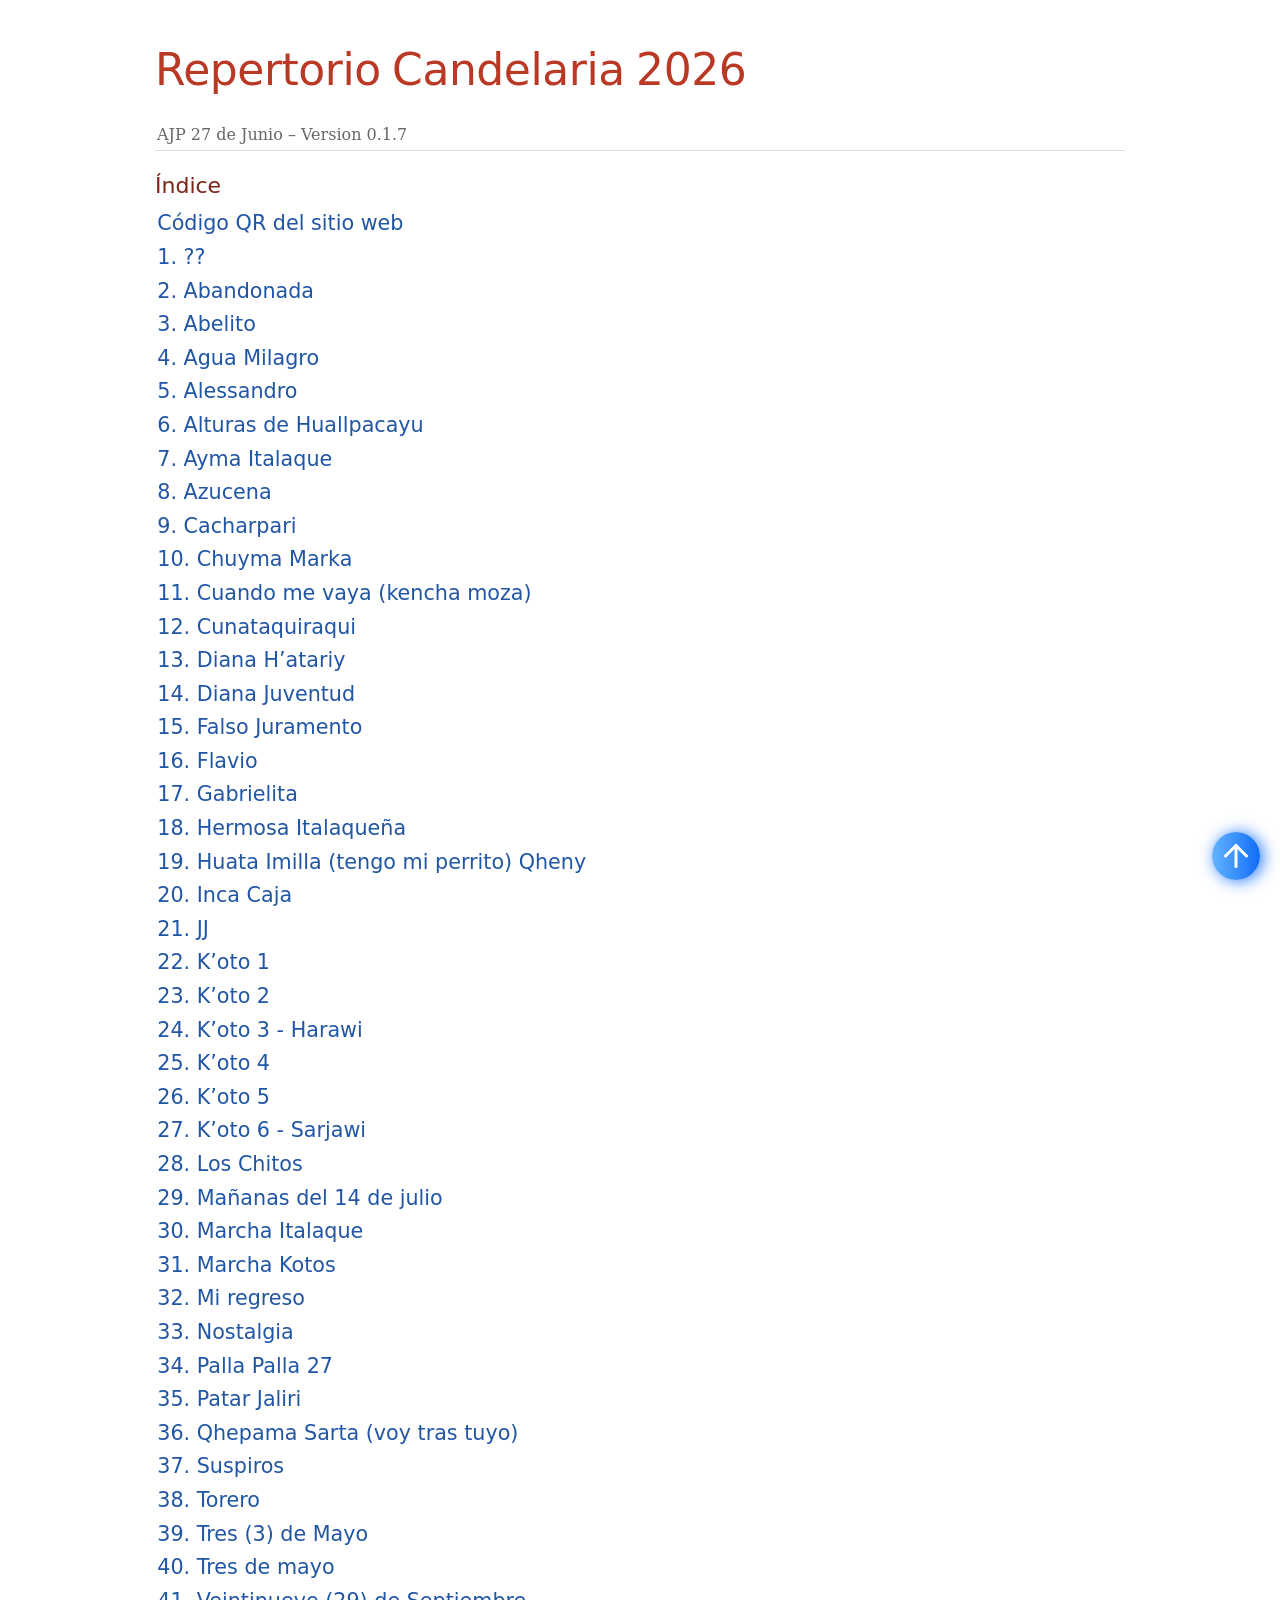
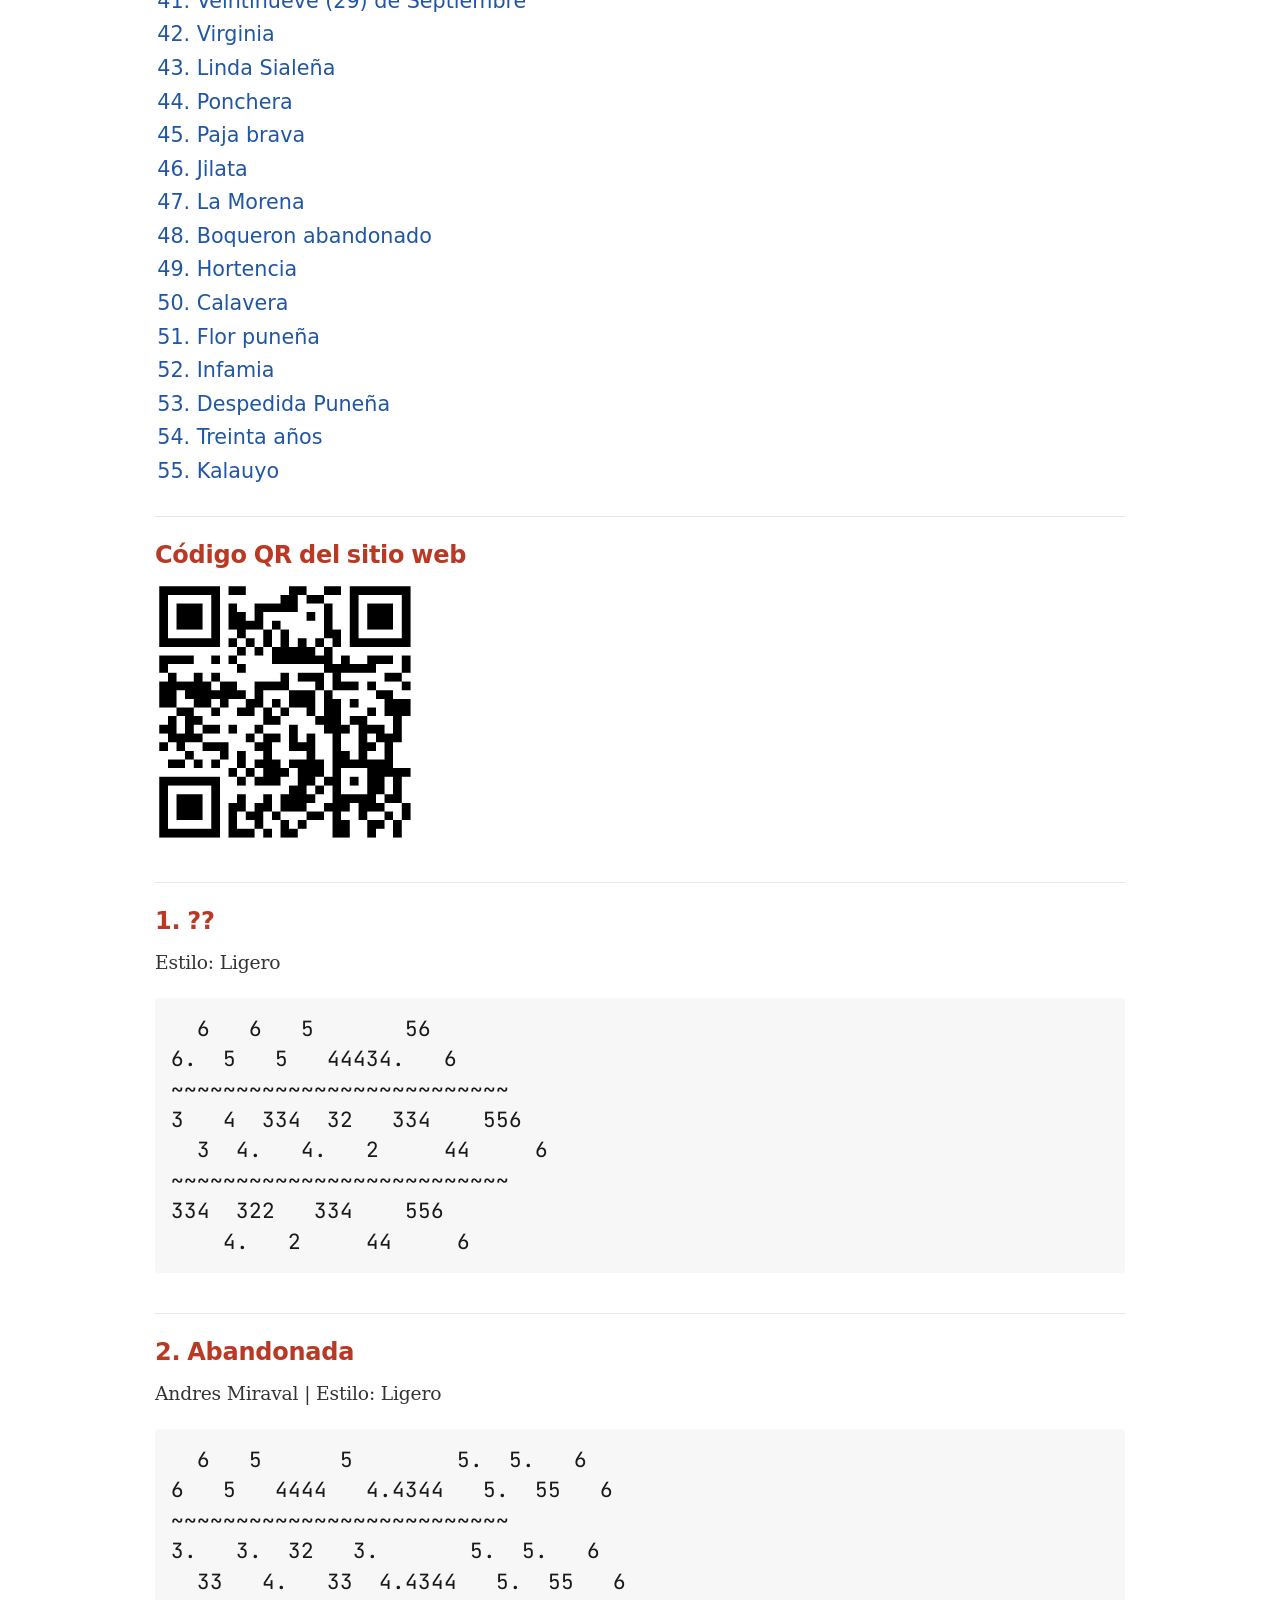
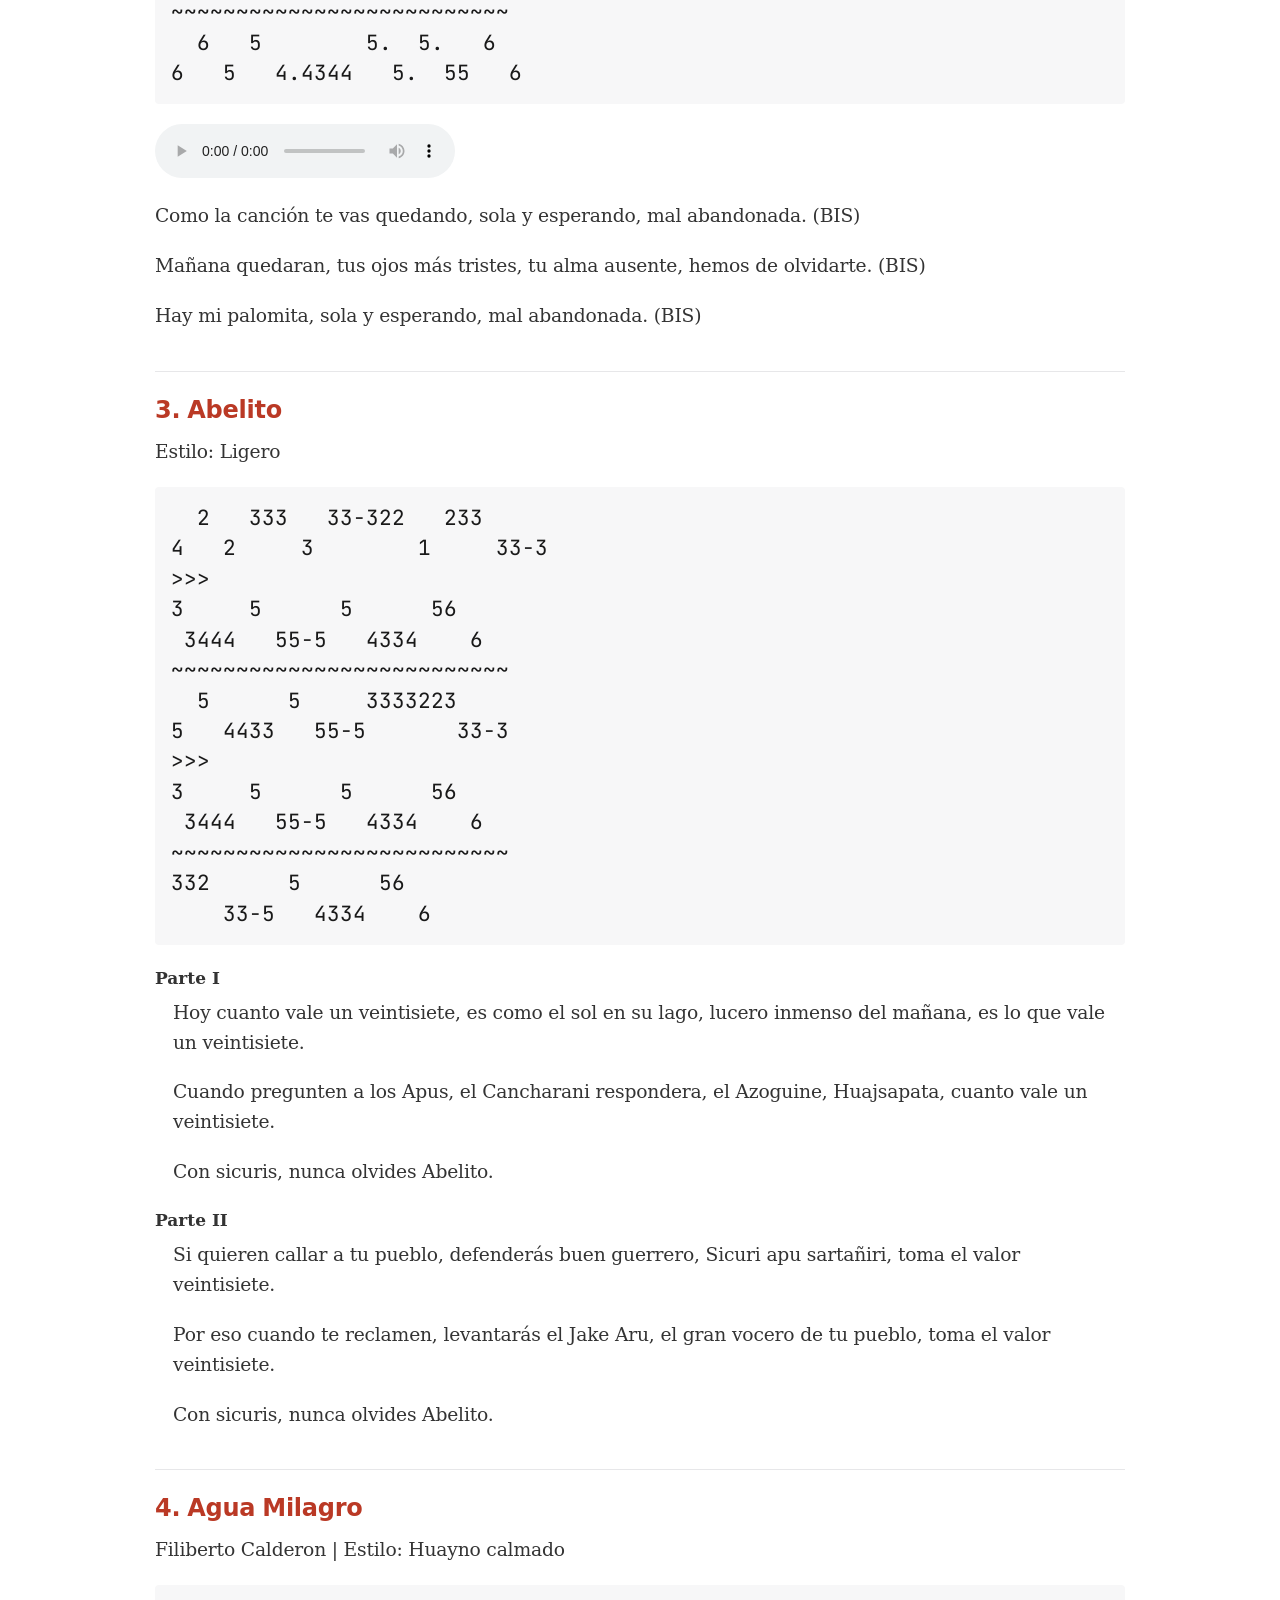
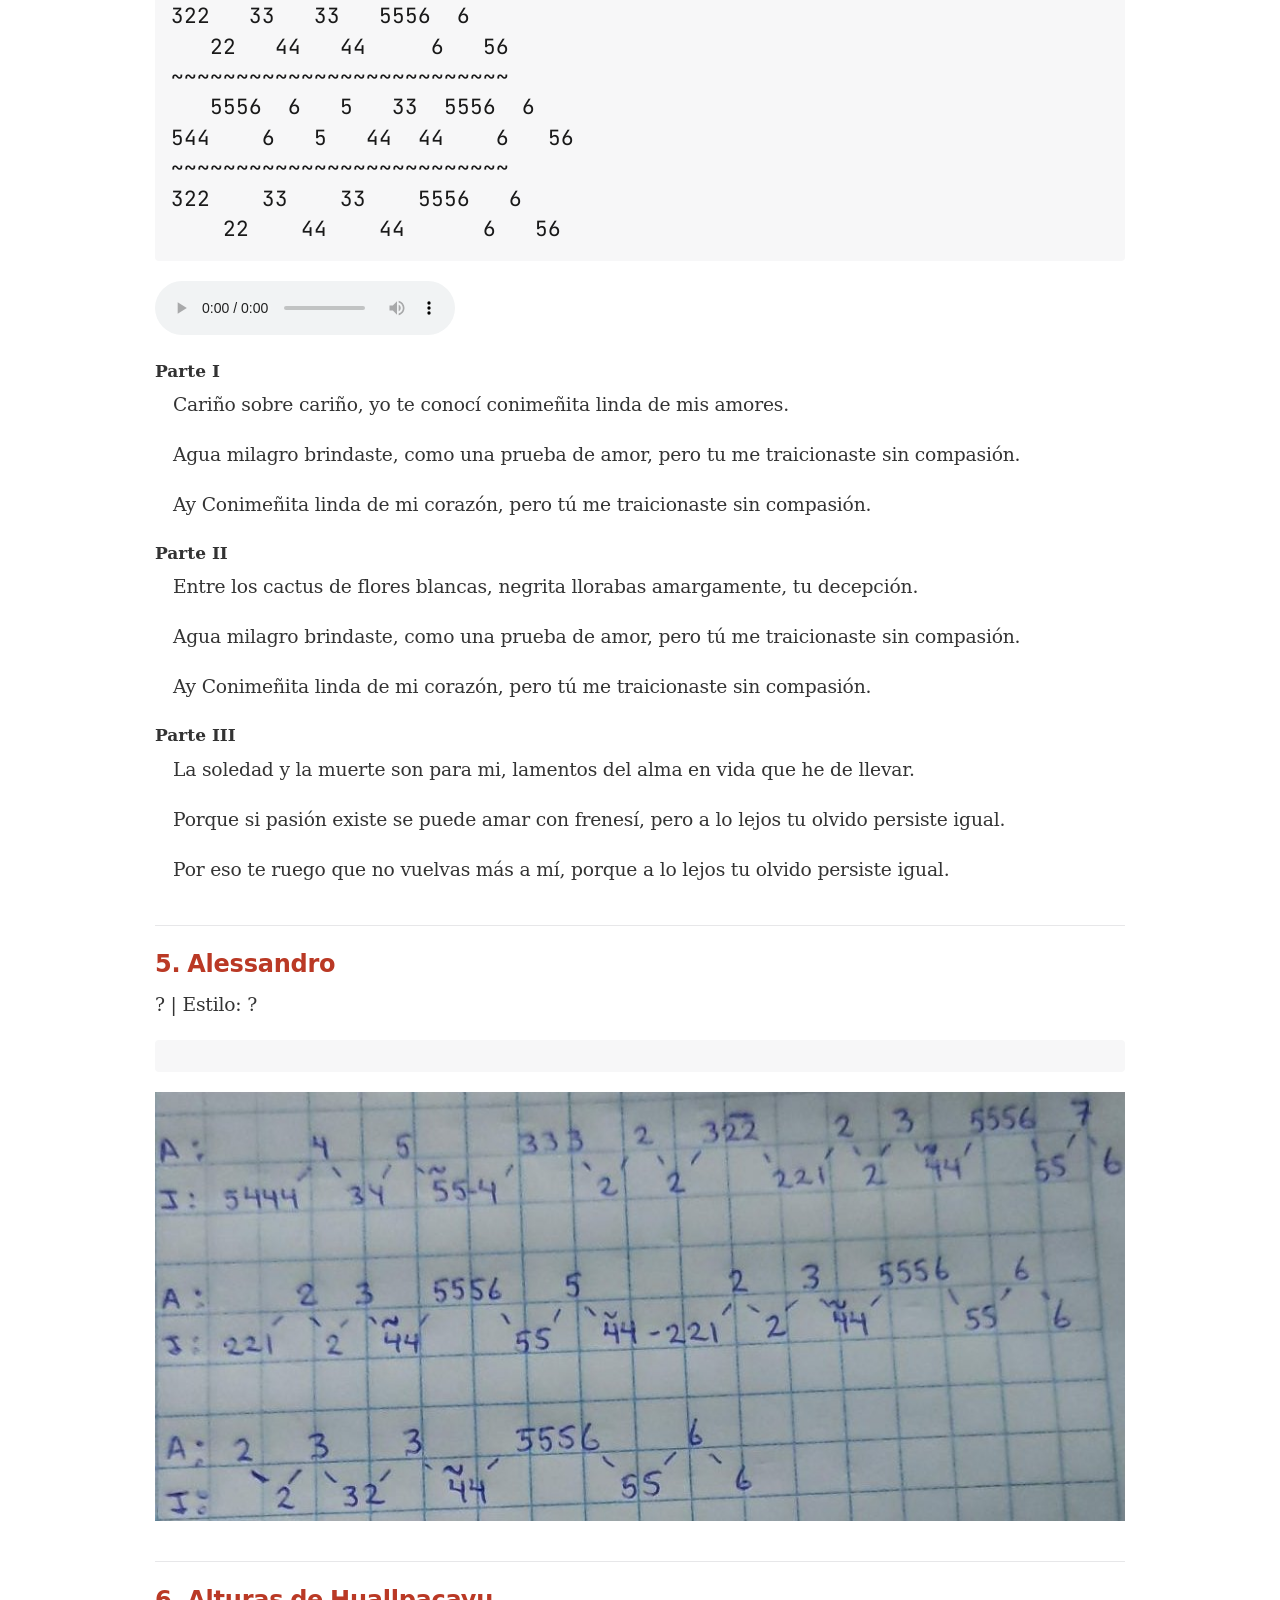
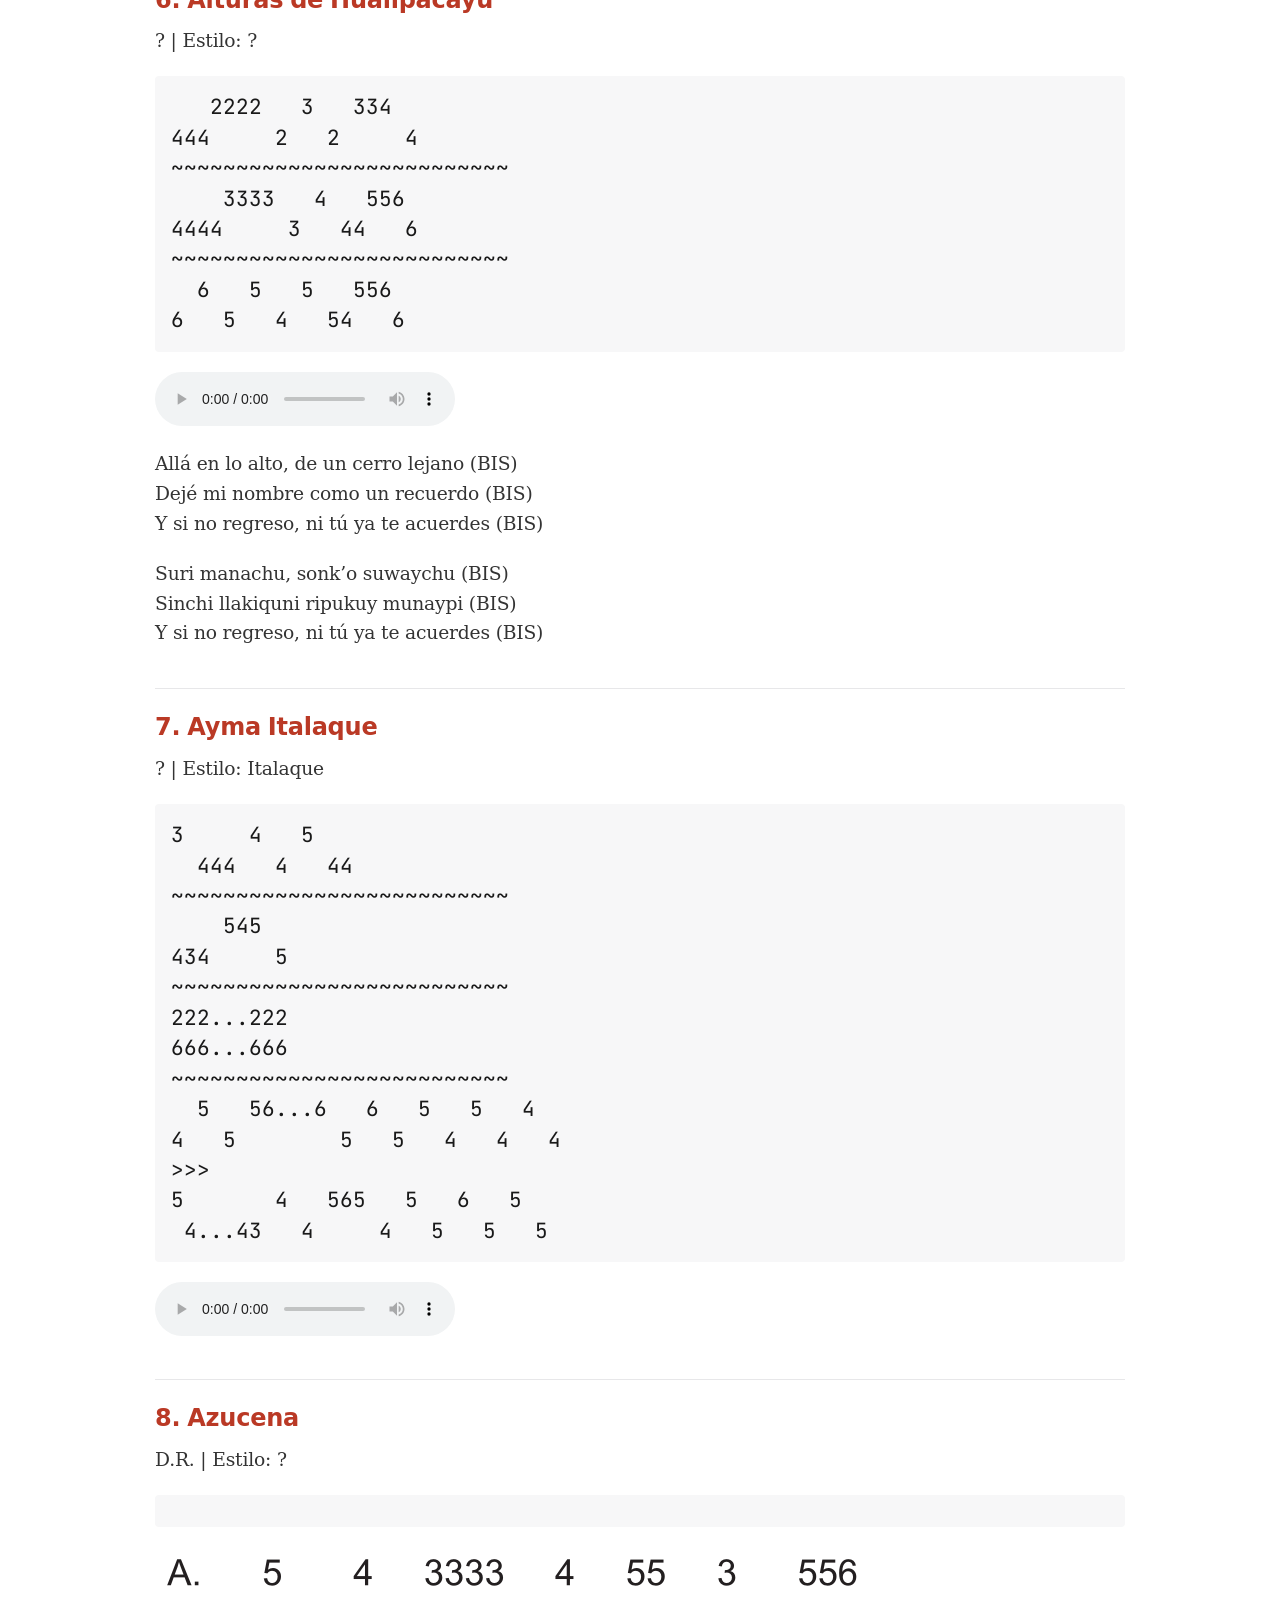
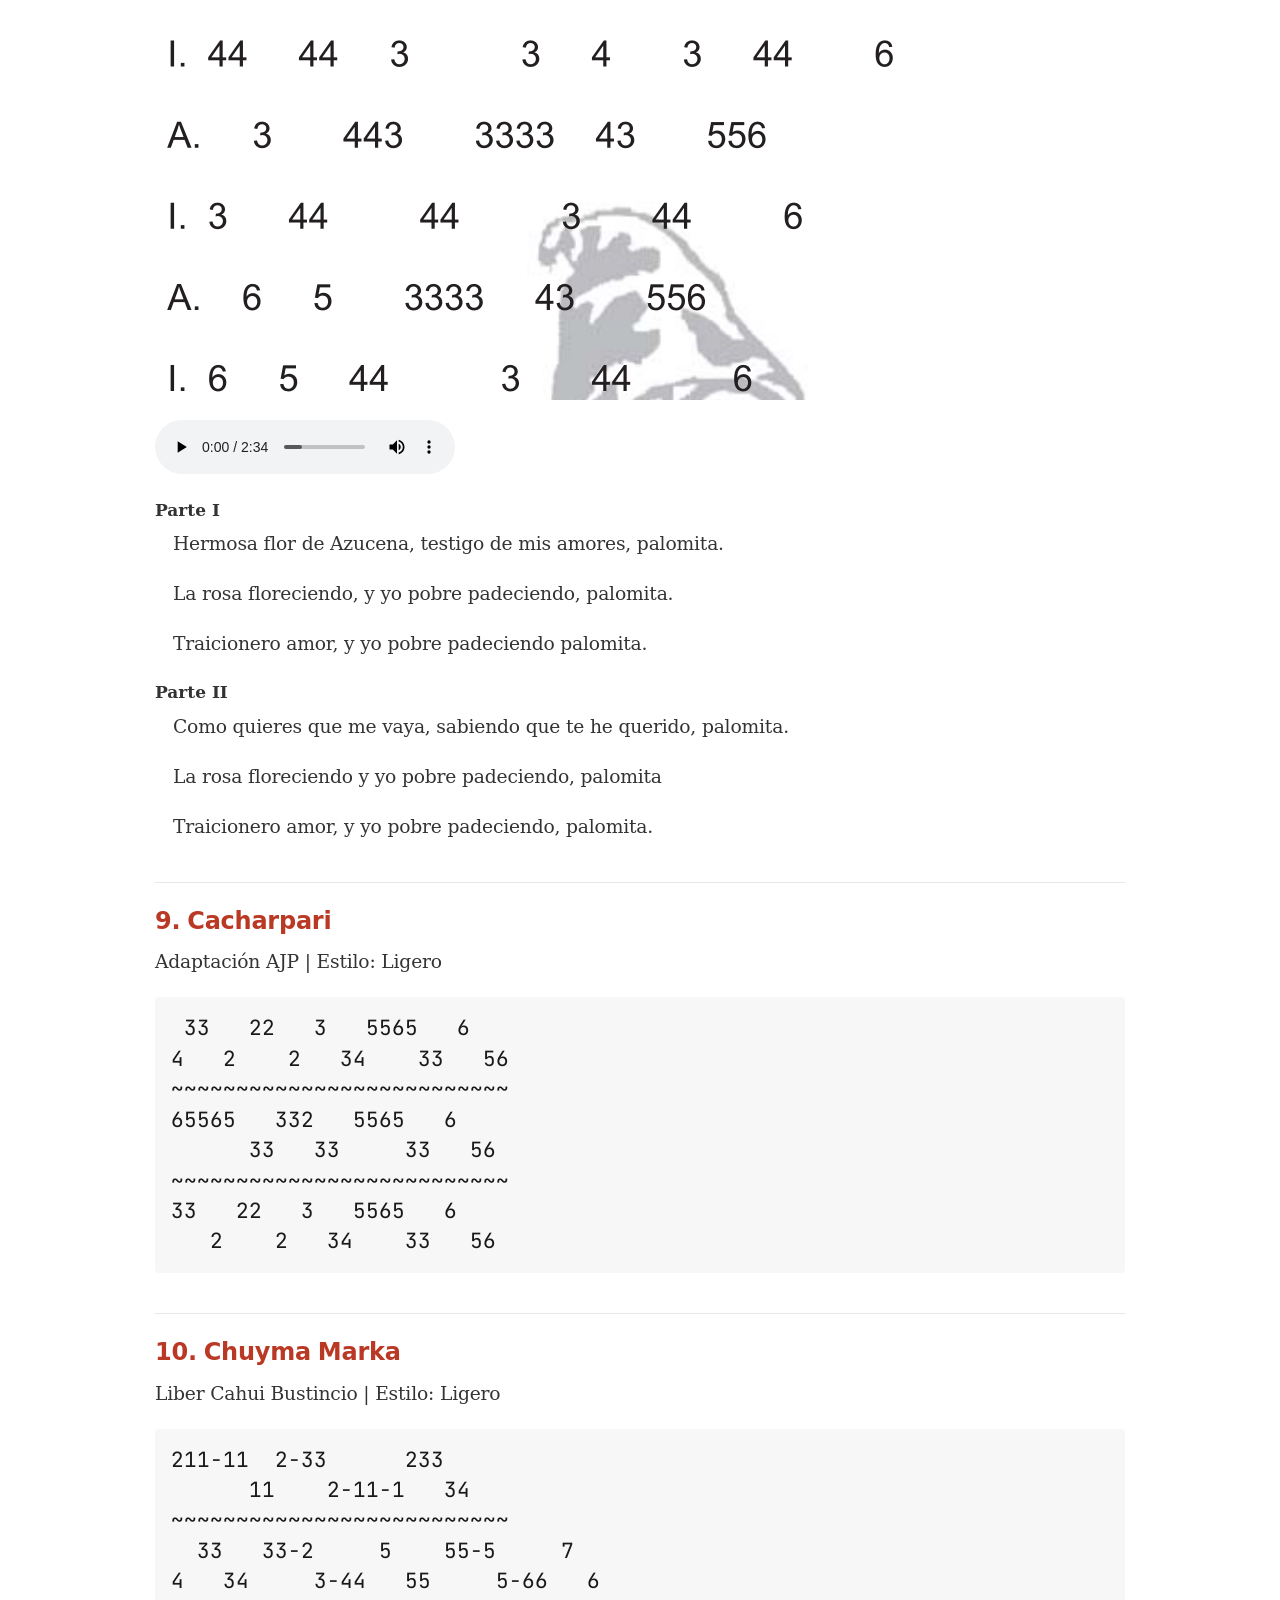
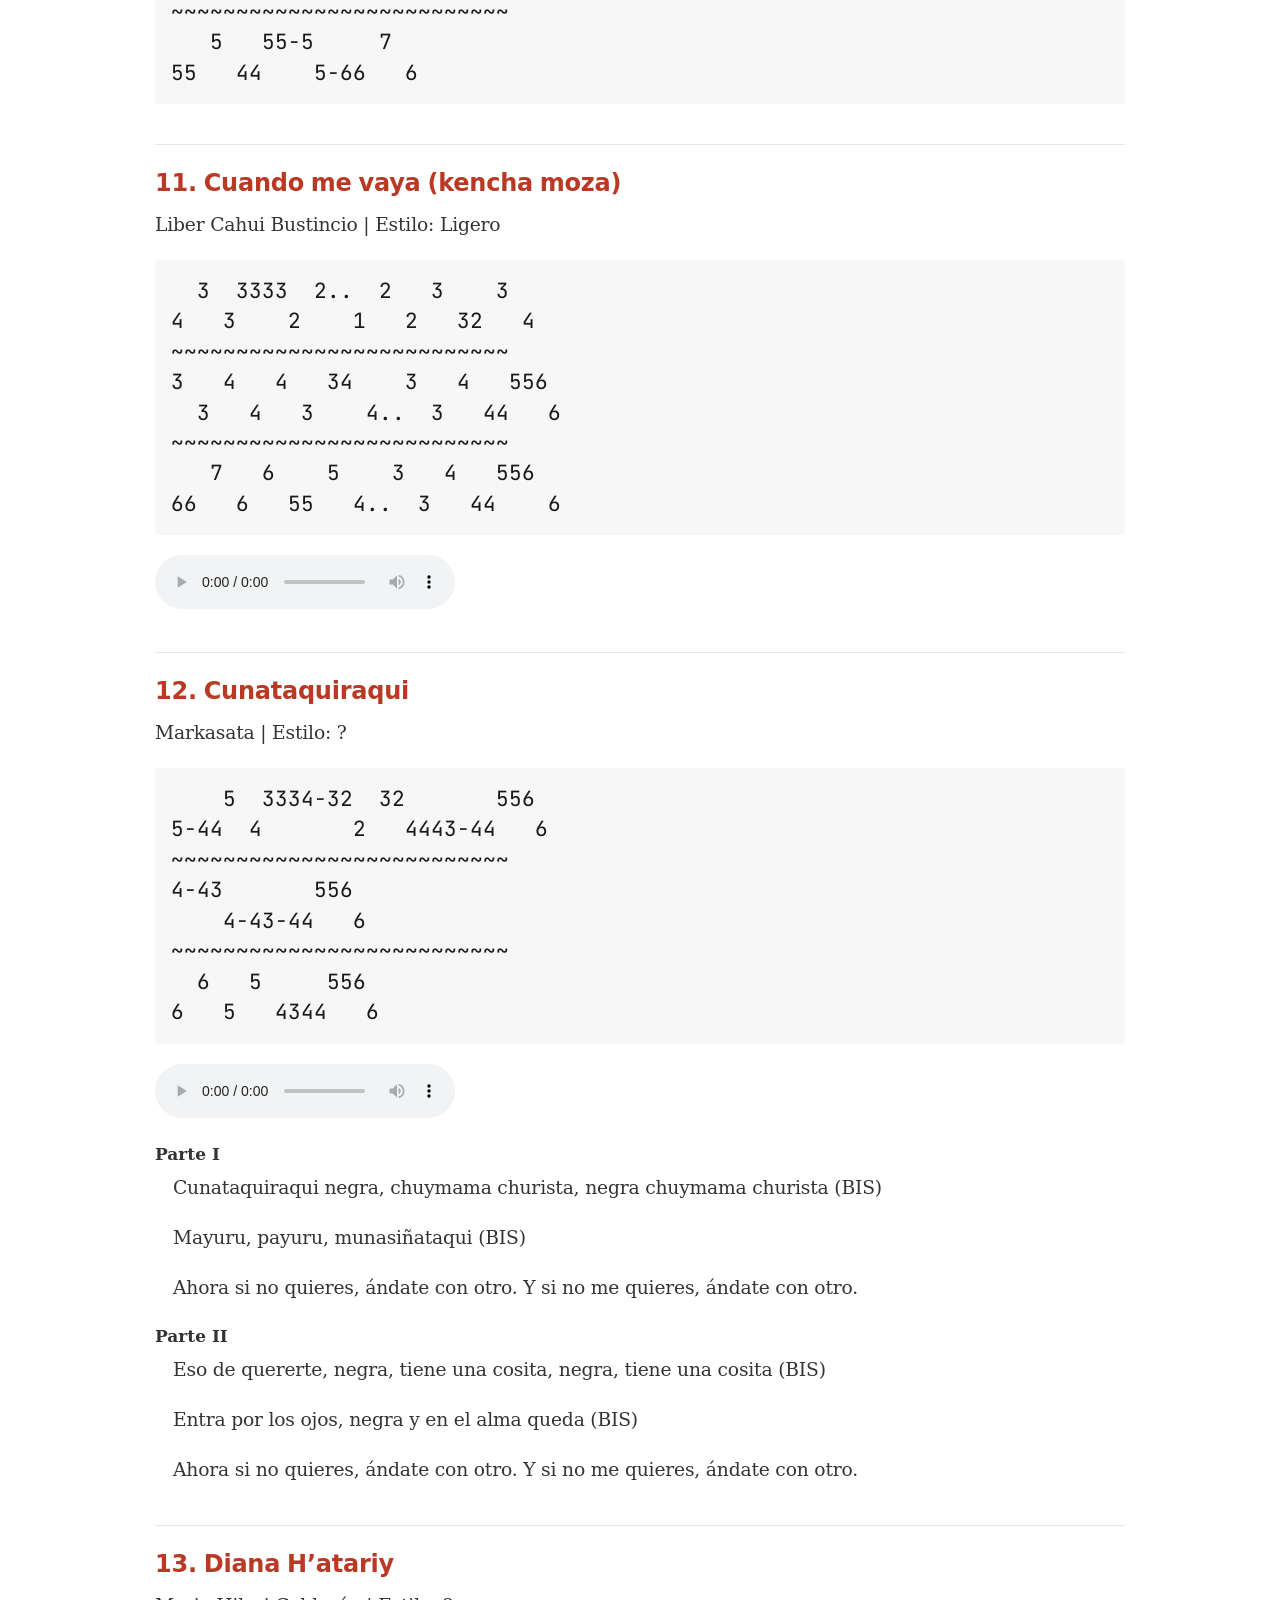
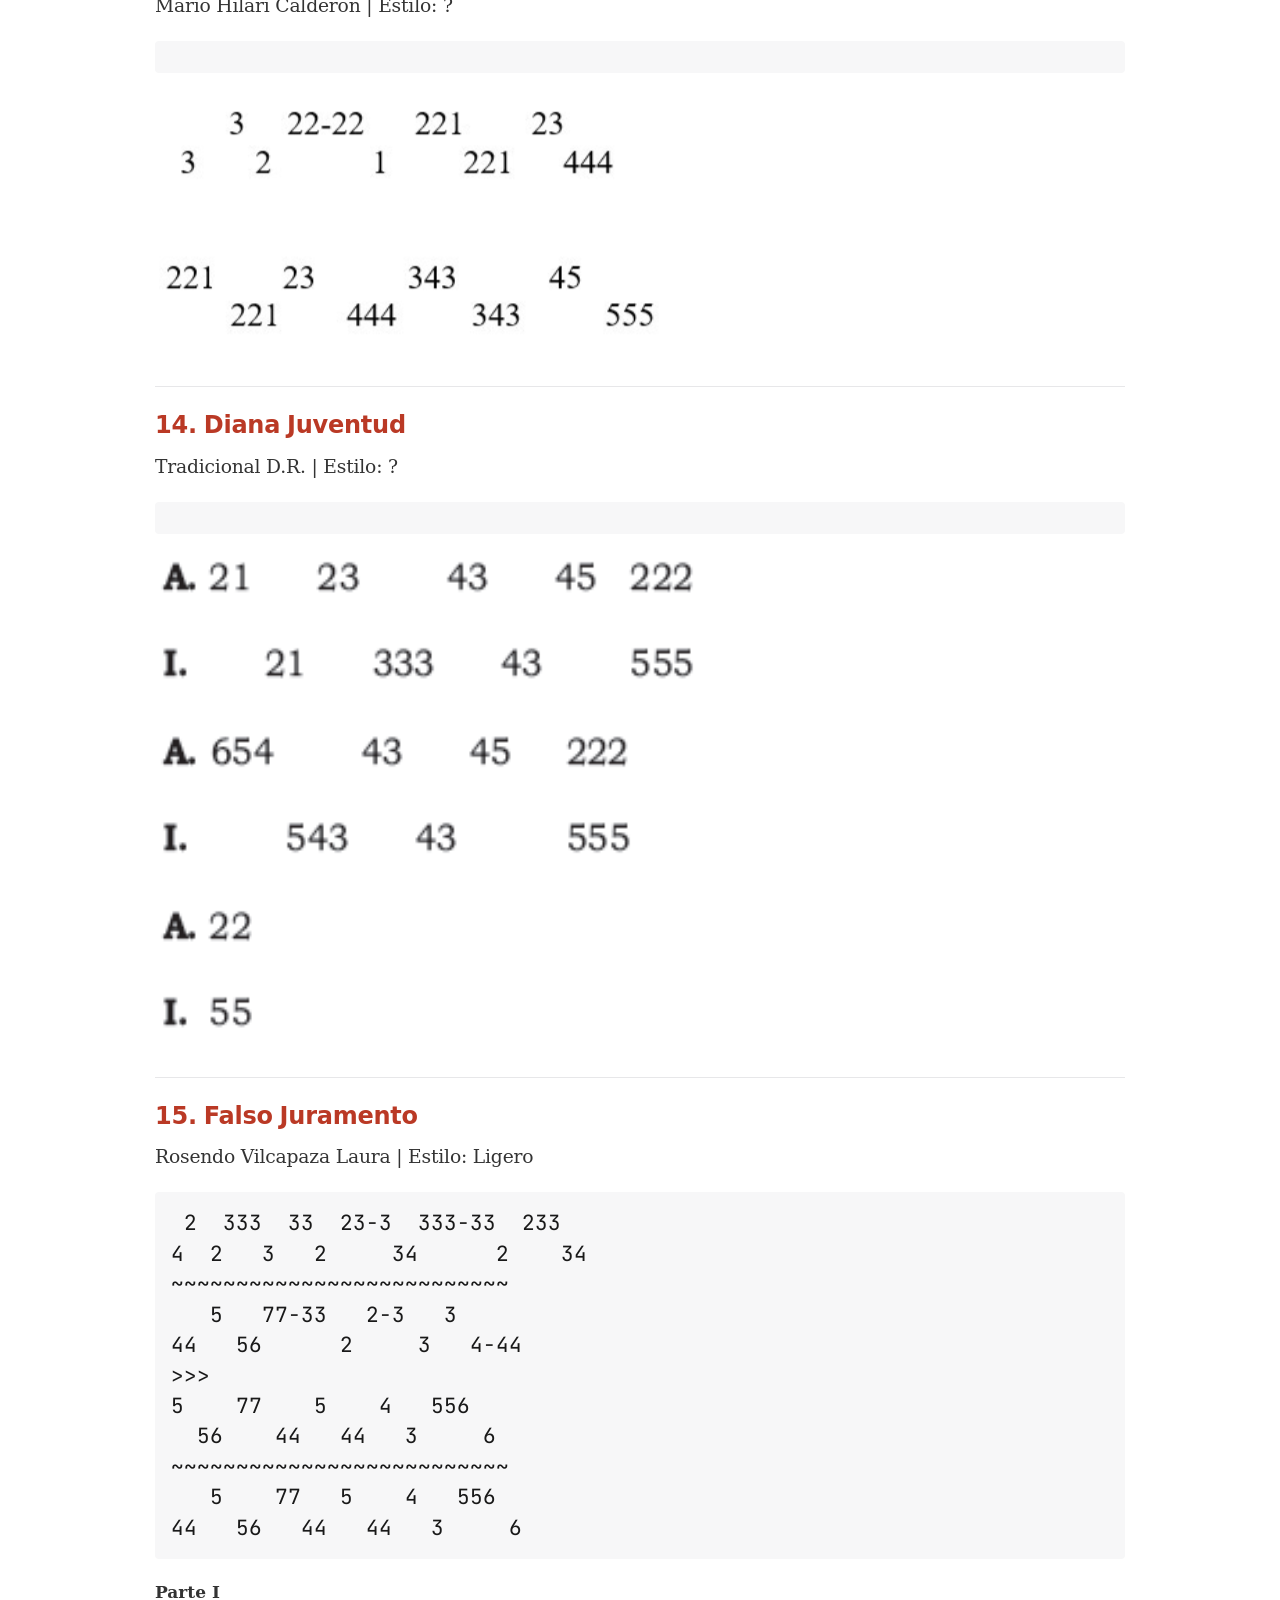
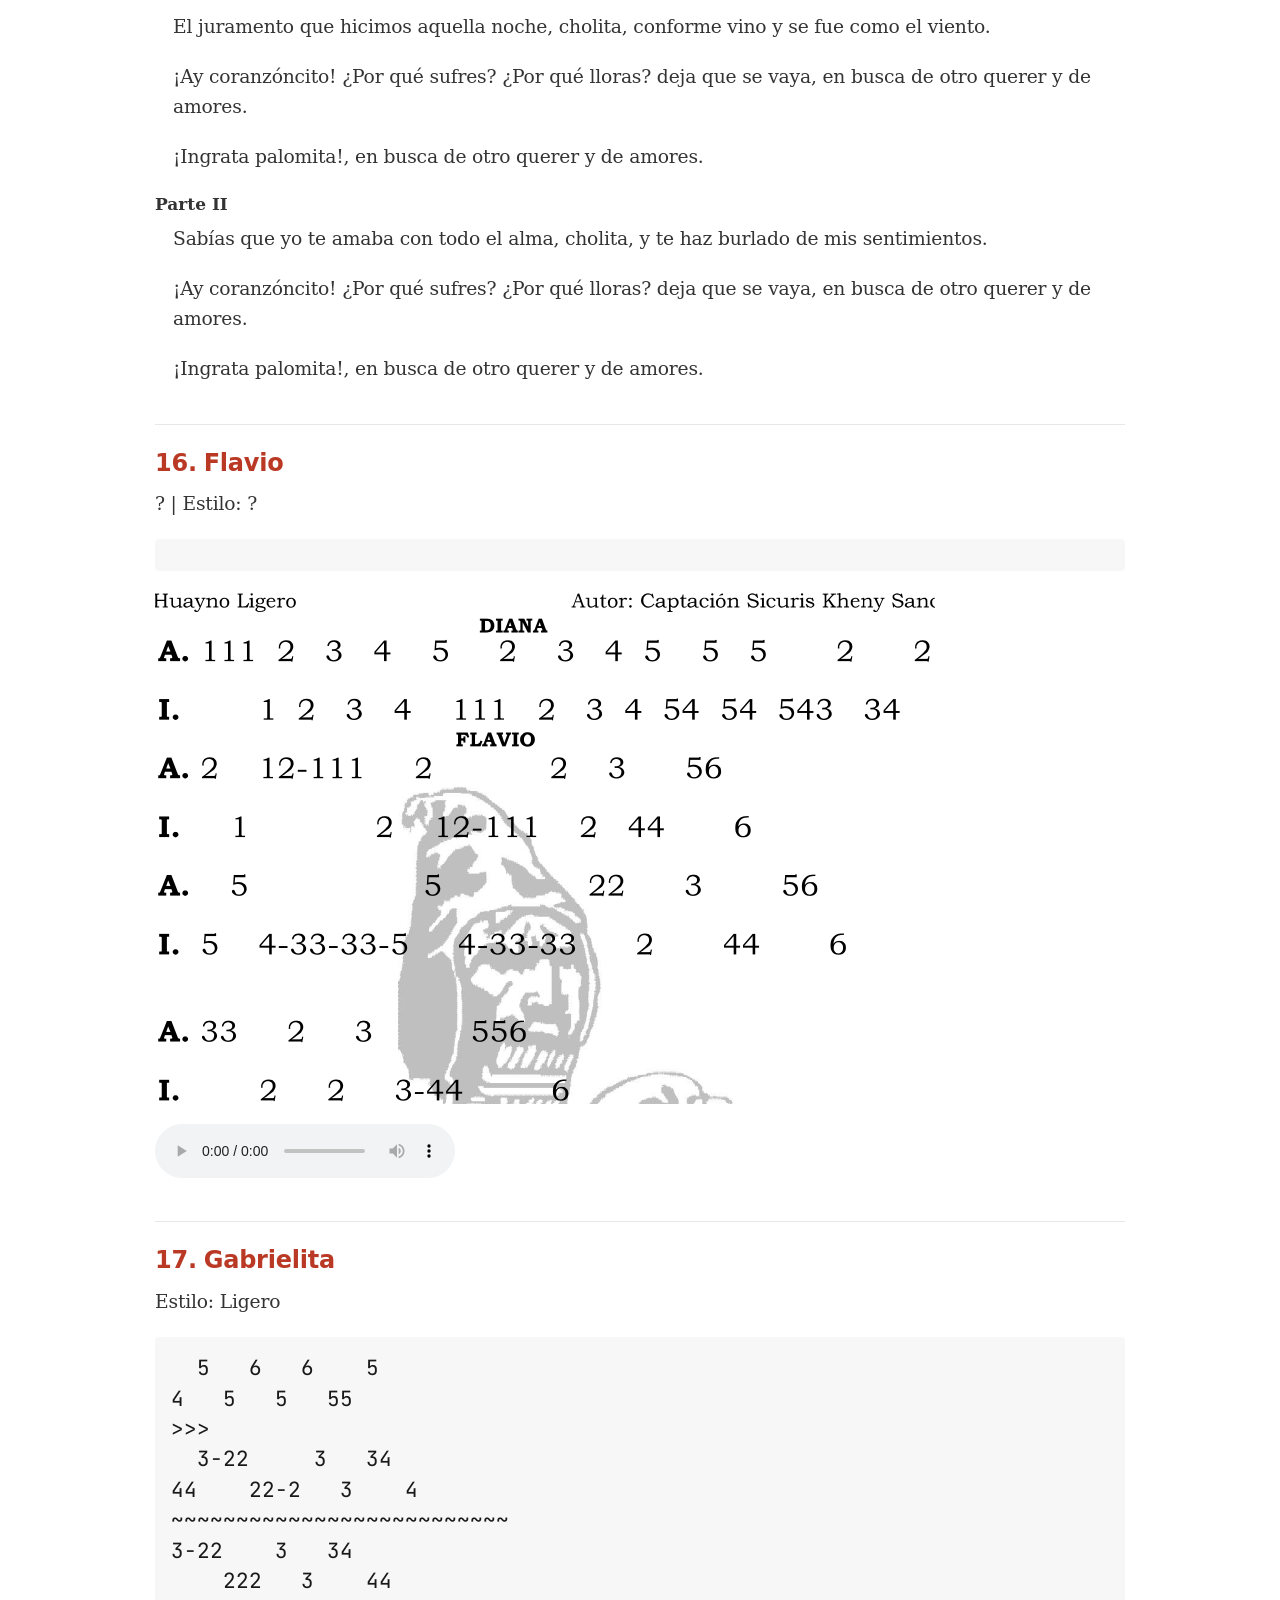
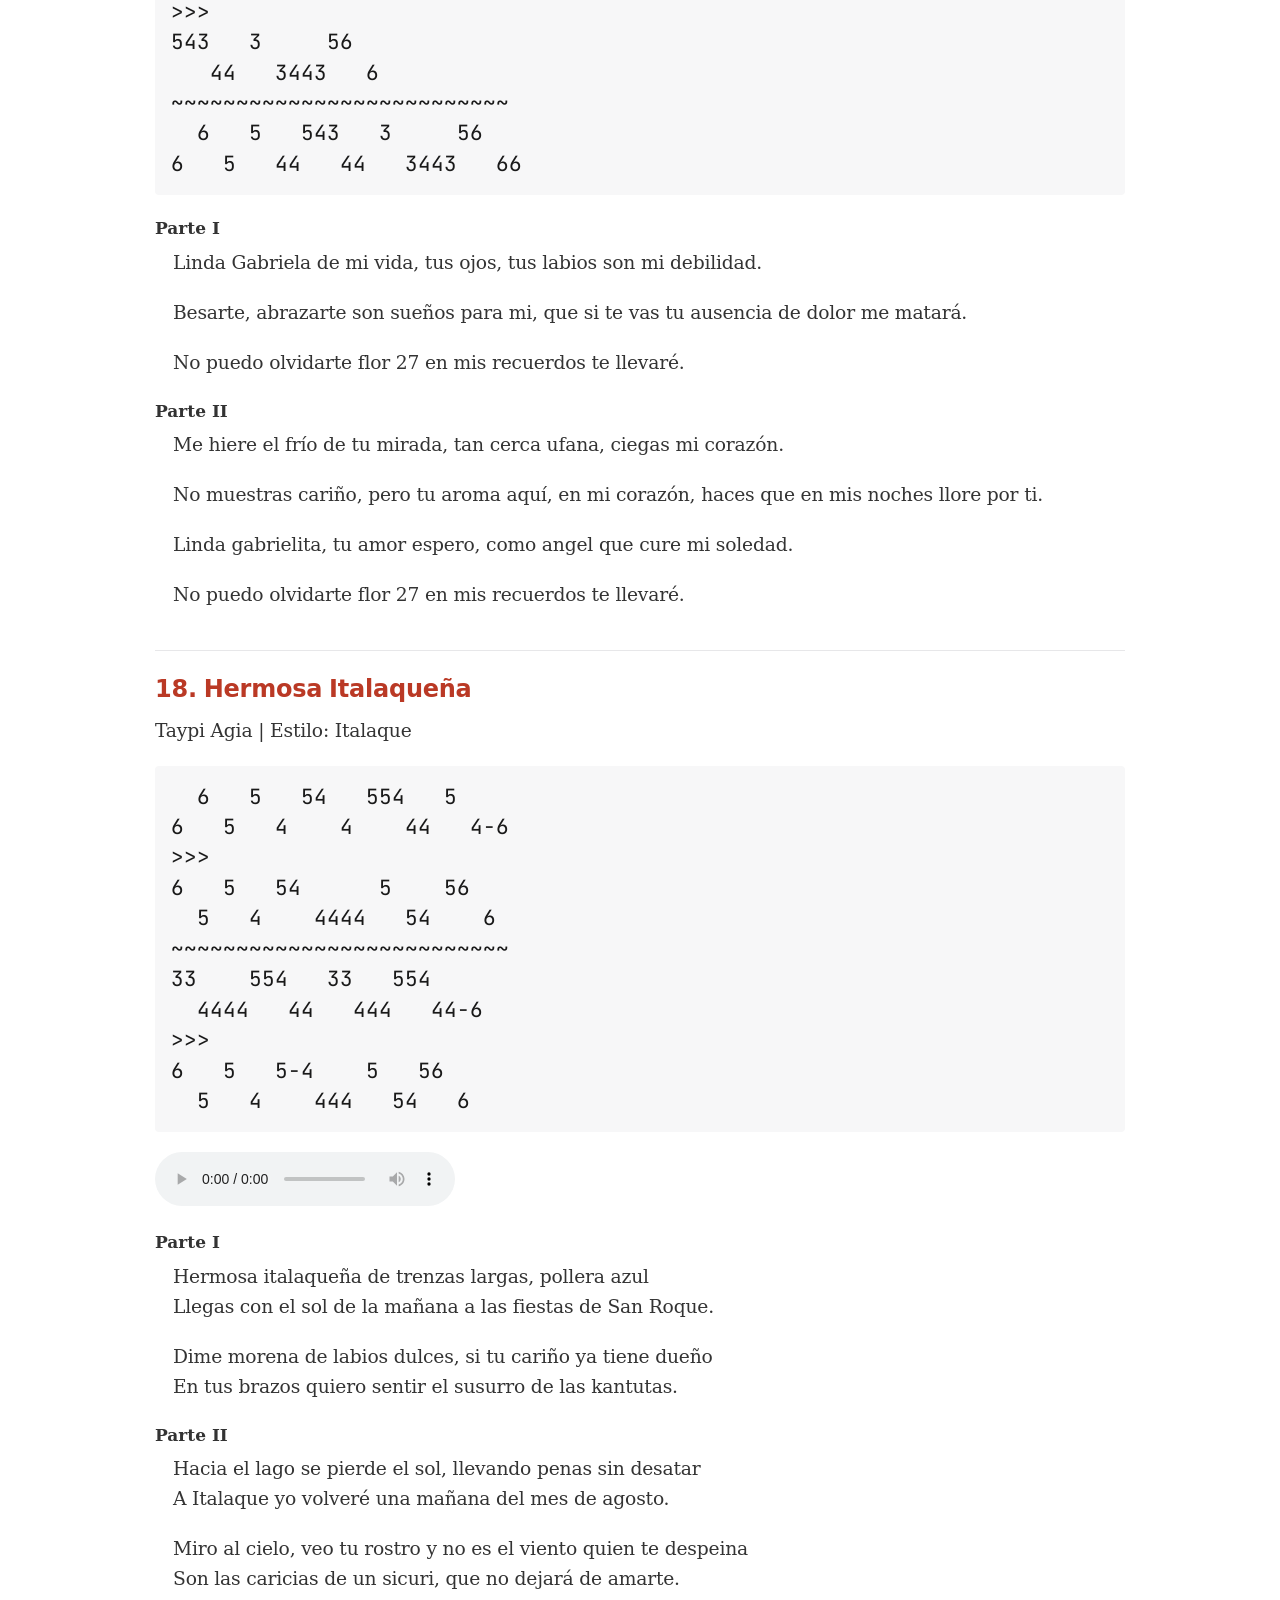
<file: index.html>
<!DOCTYPE html>
<html lang="en">
<head>
<meta charset="UTF-8">
<meta http-equiv="X-UA-Compatible" content="IE=edge">
<meta name="viewport" content="width=device-width, initial-scale=1.0">
<meta name="generator" content="Asciidoctor 2.0.26">
<meta name="author" content="AJP 27 de Junio">
<link rel="preconnect" href="https://fonts.googleapis.com">
<link rel="preconnect" href="https://fonts.gstatic.com" crossorigin>
<link href="https://fonts.googleapis.com/css2?family=JetBrains+Mono" rel="stylesheet">
<title>Repertorio Candelaria 2026</title>
<style>
/*! Based on Asciidoctor default stylesheet | MIT License | https://asciidoctor.org */
html {
  font-family: sans-serif;
  -webkit-text-size-adjust: 100%;
}

.index-btn {
  z-index: 10;
  position: fixed;
  bottom: 20px;
  right: 20px;
  padding: 6px;
  box-shadow: 3px 1px 16px rgb(42, 124, 255);
  border-radius: 50%;
  background: linear-gradient(90deg, #64b4ff 0%, #106cf7 100%);
  color: white;
}
.index-btn img {
  height: 36px;
}

#toc li a {
  font-size: 115% !important;
}

a {
  background: none;
}
a:focus {
  outline: thin dotted;
}
a:active,
a:hover {
  outline: 0;
}
h1 {
  font-size: 2em;
  margin: 0.67em 0;
}
b,
strong {
  font-weight: bold;
}
abbr {
  font-size: 0.9em;
}
abbr[title] {
  cursor: help;
  border-bottom: 1px dotted #dddddf;
  text-decoration: none;
}
dfn {
  font-style: italic;
}
hr {
  height: 0;
}
mark {
  background: #ff0;
  color: #000;
}
code,
kbd,
pre,
samp {
  font-family: monospace;
  font-size: 1em;
}
pre {
  white-space: pre-wrap;
}
q {
  quotes: "\201C" "\201D" "\2018" "\2019";
}
small {
  font-size: 80%;
}
sub,
sup {
  font-size: 75%;
  line-height: 0;
  position: relative;
  vertical-align: baseline;
}
sup {
  top: -0.5em;
}
sub {
  bottom: -0.25em;
}
img {
  border: 0;
}
svg:not(:root) {
  overflow: hidden;
}
figure {
  margin: 0;
}
audio,
video {
  display: inline-block;
}
audio:not([controls]) {
  display: none;
  height: 0;
}
fieldset {
  border: 1px solid silver;
  margin: 0 2px;
  padding: 0.35em 0.625em 0.75em;
}
legend {
  border: 0;
  padding: 0;
}
button,
input,
select,
textarea {
  font-family: inherit;
  font-size: 100%;
  margin: 0;
}
button,
input {
  line-height: normal;
}
button,
select {
  text-transform: none;
}
button,
html input[type="button"],
input[type="reset"],
input[type="submit"] {
  -webkit-appearance: button;
  cursor: pointer;
}
button[disabled],
html input[disabled] {
  cursor: default;
}
input[type="checkbox"],
input[type="radio"] {
  padding: 0;
}
button::-moz-focus-inner,
input::-moz-focus-inner {
  border: 0;
  padding: 0;
}
textarea {
  overflow: auto;
  vertical-align: top;
}
table {
  border-collapse: collapse;
  border-spacing: 0;
}
*,
::before,
::after {
  box-sizing: border-box;
}
html,
body {
  font-size: 100%;
}
body {
  background: #fff;
  color: rgba(0, 0, 0, 0.8);
  padding: 0;
  margin: 0;
  font-family: "Noto Serif", "DejaVu Serif", serif;
  line-height: 1;
  position: relative;
  cursor: auto;
  -moz-tab-size: 4;
  -o-tab-size: 4;
  tab-size: 4;
  word-wrap: anywhere;
  -moz-osx-font-smoothing: grayscale;
  -webkit-font-smoothing: antialiased;
}
a:hover {
  cursor: pointer;
}
img,
object,
embed {
  max-width: 100%;
  height: auto;
}
object,
embed {
  height: 100%;
}
img {
  -ms-interpolation-mode: bicubic;
}
.left {
  float: left !important;
}
.right {
  float: right !important;
}
.text-left {
  text-align: left !important;
}
.text-right {
  text-align: right !important;
}
.text-center {
  text-align: center !important;
}
.text-justify {
  text-align: justify !important;
}
.hide {
  display: none;
}
img,
object,
svg {
  display: inline-block;
  vertical-align: middle;
}
textarea {
  height: auto;
  min-height: 50px;
}
select {
  width: 100%;
}
.subheader,
.admonitionblock td.content > .title,
.audioblock > .title,
.exampleblock > .title,
.imageblock > .title,
.listingblock > .title,
.literalblock > .title,
.stemblock > .title,
.openblock > .title,
.paragraph > .title,
.quoteblock > .title,
table.tableblock > .title,
.verseblock > .title,
.videoblock > .title,
.dlist > .title,
.olist > .title,
.ulist > .title,
.qlist > .title,
.hdlist > .title {
  line-height: 1.45;
  color: #7a2518;
  font-weight: 400;
  margin-top: 0;
  margin-bottom: 0.25em;
}
div,
dl,
dt,
dd,
ul,
ol,
li,
h1,
h2,
h3,
#toctitle,
.sidebarblock > .content > .title,
h4,
h5,
h6,
pre,
form,
p,
blockquote,
th,
td {
  margin: 0;
  padding: 0;
}
a {
  color: #2156a5;
  text-decoration: underline;
  line-height: inherit;
}
a:hover,
a:focus {
  color: #1d4b8f;
}
a img {
  border: 0;
}
p {
  font-size: 117% !important;
  line-height: 1.6;
  margin-bottom: 1.25em;
  text-rendering: optimizeLegibility;
}
p aside {
  font-size: 0.875em;
  line-height: 1.35;
  font-style: italic;
}
h1,
h2,
h3,
#toctitle,
.sidebarblock > .content > .title,
h4,
h5,
h6 {
  font-family: "Open Sans", "DejaVu Sans", sans-serif;
  font-weight: 400;
  font-style: normal;
  color: #ba3925;
  text-rendering: optimizeLegibility;
  margin-top: 1em;
  margin-bottom: 0.5em;
  line-height: 1.0125em;
}
h1 small,
h2 small,
h3 small,
#toctitle small,
.sidebarblock > .content > .title small,
h4 small,
h5 small,
h6 small {
  font-size: 60%;
  color: #e99b8f;
  line-height: 0;
}
h1 {
  font-size: 2.125em;
}
h2 {
  font-size: 24px;
  font-weight: 600;
}
h3,
#toctitle,
.sidebarblock > .content > .title {
  font-size: 1.375em;
}
h4,
h5 {
  font-size: 1.125em;
}
h6 {
  font-size: 1em;
}
hr {
  border: solid #dddddf;
  border-width: 1px 0 0;
  clear: both;
  margin: 1.25em 0 1.1875em;
}
em,
i {
  font-style: italic;
  line-height: inherit;
}
strong,
b {
  font-weight: bold;
  line-height: inherit;
}
small {
  font-size: 60%;
  line-height: inherit;
}
code {
  font-family:
    "JetBrains Mono", "Droid Sans Mono", "DejaVu Sans Mono", monospace;
  font-weight: 400;
  color: rgba(0, 0, 0, 0.9);
  font-size: 17px !important;
  @media screen and (min-width: 768px) {
    font-size: 21px !important;
  }
}
ul,
ol,
dl {
  line-height: 1.6;
  margin-bottom: 1.25em;
  list-style-position: outside;
  font-family: inherit;
}
ul,
ol {
  margin-left: 1.5em;
}
ul li ul,
ul li ol {
  margin-left: 1.25em;
  margin-bottom: 0;
}
ul.circle {
  list-style-type: circle;
}
ul.disc {
  list-style-type: disc;
}
ul.square {
  list-style-type: square;
}
ul.circle ul:not([class]),
ul.disc ul:not([class]),
ul.square ul:not([class]) {
  list-style: inherit;
}
ol li ul,
ol li ol {
  margin-left: 1.25em;
  margin-bottom: 0;
}
dl dt {
  margin-bottom: 0.3125em;
  font-weight: bold;
}
dl dd {
  margin-bottom: 1.25em;
}
blockquote {
  margin: 0 0 1.25em;
  padding: 0.5625em 1.25em 0 1.1875em;
  border-left: 1px solid #ddd;
}
blockquote,
blockquote p {
  line-height: 1.6;
  color: rgba(0, 0, 0, 0.85);
}
@media screen and (min-width: 768px) {
  h1,
  h2,
  h3,
  #toctitle,
  .sidebarblock > .content > .title,
  h4,
  h5,
  h6 {
    line-height: 1.2;
  }
  h1 {
    font-size: 2.75em;
  }
}
h3,
#toctitle,
.sidebarblock > .content > .title {
  font-size: 1.6875em;
}
h4 {
  font-size: 1.4375em;
}
table {
  background: #fff;
  margin-bottom: 1.25em;
  border: 1px solid #dedede;
  word-wrap: normal;
}
table thead,
table tfoot {
  background: #f7f8f7;
}
table thead tr th,
table thead tr td,
table tfoot tr th,
table tfoot tr td {
  padding: 0.5em 0.625em 0.625em;
  font-size: inherit;
  color: rgba(0, 0, 0, 0.8);
  text-align: left;
}
table tr th,
table tr td {
  padding: 0.5625em 0.625em;
  font-size: inherit;
  color: rgba(0, 0, 0, 0.8);
}
table tr.even,
table tr.alt {
  background: #f8f8f7;
}
table thead tr th,
table tfoot tr th,
table tbody tr td,
table tr td,
table tfoot tr td {
  line-height: 1.6;
}
h1,
h2,
h3,
#toctitle,
.sidebarblock > .content > .title,
h4,
h5,
h6 {
  line-height: 1.2;
  word-spacing: -0.05em;
}
h1 strong,
h2 strong,
h3 strong,
#toctitle strong,
.sidebarblock > .content > .title strong,
h4 strong,
h5 strong,
h6 strong {
  font-weight: 400;
}
.center {
  margin-left: auto;
  margin-right: auto;
}
.stretch {
  width: 100%;
}
.clearfix::before,
.clearfix::after,
.float-group::before,
.float-group::after {
  content: " ";
  display: table;
}
.clearfix::after,
.float-group::after {
  clear: both;
}
:not(pre).nobreak {
  word-wrap: normal;
}
:not(pre).nowrap {
  white-space: nowrap;
}
:not(pre).pre-wrap {
  white-space: pre-wrap;
}
:not(pre):not([class^="L"]) > code {
  font-size: 0.9375em;
  font-style: normal !important;
  letter-spacing: 0;
  padding: 0.1em 0.5ex;
  word-spacing: -0.15em;
  background: #f7f7f8;
  border-radius: 4px;
  line-height: 1.45;
  text-rendering: optimizeSpeed;
}
pre {
  color: rgba(0, 0, 0, 0.9);
  font-family: "Droid Sans Mono", "DejaVu Sans Mono", monospace;
  line-height: 1.45;
  text-rendering: optimizeSpeed;
}
pre code,
pre pre {
  color: inherit;
  font-size: inherit;
  line-height: inherit;
}
pre.nowrap,
pre.nowrap pre {
  white-space: pre;
  word-wrap: normal;
}
em em {
  font-style: normal;
}
strong strong {
  font-weight: 400;
}
.keyseq {
  color: rgba(51, 51, 51, 0.8);
}
kbd {
  font-family: "Droid Sans Mono", "DejaVu Sans Mono", monospace;
  display: inline-block;
  color: rgba(0, 0, 0, 0.8);
  font-size: 0.65em;
  line-height: 1.45;
  background: #f7f7f7;
  border: 1px solid #ccc;
  border-radius: 3px;
  box-shadow:
    0 1px 0 rgba(0, 0, 0, 0.2),
    inset 0 0 0 0.1em #fff;
  margin: 0 0.15em;
  padding: 0.2em 0.5em;
  vertical-align: middle;
  position: relative;
  top: -0.1em;
  white-space: nowrap;
}
.keyseq kbd:first-child {
  margin-left: 0;
}
.keyseq kbd:last-child {
  margin-right: 0;
}
.menuseq,
.menuref {
  color: #000;
}
.menuseq b:not(.caret),
.menuref {
  font-weight: inherit;
}
.menuseq {
  word-spacing: -0.02em;
}
.menuseq b.caret {
  font-size: 1.25em;
  line-height: 0.8;
}
.menuseq i.caret {
  font-weight: bold;
  text-align: center;
  width: 0.45em;
}
b.button::before,
b.button::after {
  position: relative;
  top: -1px;
  font-weight: 400;
}
b.button::before {
  content: "[";
  padding: 0 3px 0 2px;
}
b.button::after {
  content: "]";
  padding: 0 2px 0 3px;
}
p a > code:hover {
  color: rgba(0, 0, 0, 0.9);
}
#header,
#content,
#footnotes,
#footer {
  width: 100%;
  margin: 0 auto;
  max-width: 62.5em;
  *zoom: 1;
  position: relative;
  padding-left: 0.9375em;
  padding-right: 0.9375em;
}
#header::before,
#header::after,
#content::before,
#content::after,
#footnotes::before,
#footnotes::after,
#footer::before,
#footer::after {
  content: " ";
  display: table;
}
#header::after,
#content::after,
#footnotes::after,
#footer::after {
  clear: both;
}
#content {
  margin-top: 1.25em;
}
#content::before {
  content: none;
}
#header > h1:first-child {
  color: rgba(0, 0, 0, 0.85);
  margin-top: 2.25rem;
  margin-bottom: 0;
}
#header > h1:first-child + #toc {
  margin-top: 8px;
  border-top: 1px solid #dddddf;
}
#header > h1:only-child {
  border-bottom: 1px solid #dddddf;
  padding-bottom: 8px;
}
#header .details {
  border-bottom: 1px solid #dddddf;
  line-height: 1.45;
  padding-top: 0.25em;
  padding-bottom: 0.25em;
  padding-left: 0.25em;
  color: rgba(0, 0, 0, 0.6);
  display: flex;
  flex-flow: row wrap;
}
#header .details span:first-child {
  margin-left: -0.125em;
}
#header .details span.email a {
  color: rgba(0, 0, 0, 0.85);
}
#header .details br {
  display: none;
}
#header .details br + span::before {
  content: "\00a0\2013\00a0";
}
#header .details br + span.author::before {
  content: "\00a0\22c5\00a0";
  color: rgba(0, 0, 0, 0.85);
}
#header .details br + span#revremark::before {
  content: "\00a0|\00a0";
}
#header #revnumber {
  text-transform: capitalize;
}
#header #revnumber::after {
  content: "\00a0";
}
#content > h1:first-child:not([class]) {
  color: rgba(0, 0, 0, 0.85);
  border-bottom: 1px solid #dddddf;
  padding-bottom: 8px;
  margin-top: 0;
  padding-top: 1rem;
  margin-bottom: 1.25rem;
}
#toc {
  border-bottom: 1px solid #e7e7e9;
  padding-bottom: 0.5em;
}
#toc > ul {
  margin-left: 0.125em;
}
#toc ul.sectlevel0 > li > a {
  font-style: italic;
}
#toc ul.sectlevel0 ul.sectlevel1 {
  margin: 0.5em 0;
}
#toc ul {
  font-family: "Open Sans", "DejaVu Sans", sans-serif;
  list-style-type: none;
  font-size: 18px;
}
#toc li {
  line-height: 1.3334;
  margin-top: 0.3334em;
}
#toc a {
  text-decoration: none;
}
#toc a:active {
  text-decoration: underline;
}
#toctitle {
  color: #7a2518;
  font-size: 1.2em;
}
@media screen and (min-width: 768px) {
  #toctitle {
    font-size: 1.375em;
  }
  body.toc2 {
    padding-left: 15em;
    padding-right: 0;
  }
  body.toc2 #header > h1:nth-last-child(2) {
    border-bottom: 1px solid #dddddf;
    padding-bottom: 8px;
  }
  #toc.toc2 {
    margin-top: 0 !important;
    background: #f8f8f7;
    position: fixed;
    width: 15em;
    left: 0;
    top: 0;
    border-right: 1px solid #e7e7e9;
    border-top-width: 0 !important;
    border-bottom-width: 0 !important;
    z-index: 1000;
    padding: 1.25em 1em;
    height: 100%;
    overflow: auto;
  }
  #toc.toc2 #toctitle {
    margin-top: 0;
    margin-bottom: 0.8rem;
    font-size: 1.2em;
  }
  #toc.toc2 > ul {
    font-size: 0.9em;
    margin-bottom: 0;
  }
  #toc.toc2 ul ul {
    margin-left: 0;
    padding-left: 1em;
  }
  #toc.toc2 ul.sectlevel0 ul.sectlevel1 {
    padding-left: 0;
    margin-top: 0.5em;
    margin-bottom: 0.5em;
  }
  body.toc2.toc-right {
    padding-left: 0;
    padding-right: 15em;
  }
  body.toc2.toc-right #toc.toc2 {
    border-right-width: 0;
    border-left: 1px solid #e7e7e9;
    left: auto;
    right: 0;
  }
}
@media screen and (min-width: 1280px) {
  body.toc2 {
    padding-left: 20em;
    padding-right: 0;
  }
  #toc.toc2 {
    width: 20em;
  }
  #toc.toc2 #toctitle {
    font-size: 1.375em;
  }
  #toc.toc2 > ul {
    font-size: 0.95em;
  }
  #toc.toc2 ul ul {
    padding-left: 1.25em;
  }
  body.toc2.toc-right {
    padding-left: 0;
    padding-right: 20em;
  }
}
#content #toc {
  border: 1px solid #e0e0dc;
  margin-bottom: 1.25em;
  padding: 1.25em;
  background: #f8f8f7;
  border-radius: 4px;
}
#content #toc > :first-child {
  margin-top: 0;
}
#content #toc > :last-child {
  margin-bottom: 0;
}
#footer {
  max-width: none;
  background: rgba(0, 0, 0, 0.8);
  padding: 1.25em;
}
#footer-text {
  color: hsla(0, 0%, 100%, 0.8);
  line-height: 1.44;
}
#content {
  margin-bottom: 0.625em;
}
.sect1 {
  padding-bottom: 0.625em;
}
@media screen and (min-width: 768px) {
  #content {
    margin-bottom: 1.25em;
  }
  .sect1 {
    padding-bottom: 1.25em;
  }
}
.sect1:last-child {
  padding-bottom: 0;
}
.sect1 + .sect1 {
  border-top: 1px solid #e7e7e9;
}
#content h1 > a.anchor,
h2 > a.anchor,
h3 > a.anchor,
#toctitle > a.anchor,
.sidebarblock > .content > .title > a.anchor,
h4 > a.anchor,
h5 > a.anchor,
h6 > a.anchor {
  position: absolute;
  z-index: 1001;
  width: 1.5ex;
  margin-left: -1.5ex;
  display: block;
  text-decoration: none !important;
  visibility: hidden;
  text-align: center;
  font-weight: 400;
}
#content h1 > a.anchor::before,
h2 > a.anchor::before,
h3 > a.anchor::before,
#toctitle > a.anchor::before,
.sidebarblock > .content > .title > a.anchor::before,
h4 > a.anchor::before,
h5 > a.anchor::before,
h6 > a.anchor::before {
  content: "\00A7";
  font-size: 0.85em;
  display: block;
  padding-top: 0.1em;
}
#content h1:hover > a.anchor,
#content h1 > a.anchor:hover,
h2:hover > a.anchor,
h2 > a.anchor:hover,
h3:hover > a.anchor,
#toctitle:hover > a.anchor,
.sidebarblock > .content > .title:hover > a.anchor,
h3 > a.anchor:hover,
#toctitle > a.anchor:hover,
.sidebarblock > .content > .title > a.anchor:hover,
h4:hover > a.anchor,
h4 > a.anchor:hover,
h5:hover > a.anchor,
h5 > a.anchor:hover,
h6:hover > a.anchor,
h6 > a.anchor:hover {
  visibility: visible;
}
#content h1 > a.link,
h2 > a.link,
h3 > a.link,
#toctitle > a.link,
.sidebarblock > .content > .title > a.link,
h4 > a.link,
h5 > a.link,
h6 > a.link {
  color: #ba3925;
  text-decoration: none;
}
#content h1 > a.link:hover,
h2 > a.link:hover,
h3 > a.link:hover,
#toctitle > a.link:hover,
.sidebarblock > .content > .title > a.link:hover,
h4 > a.link:hover,
h5 > a.link:hover,
h6 > a.link:hover {
  color: #a53221;
}
details,
.audioblock,
.imageblock,
.literalblock,
.listingblock,
.stemblock,
.videoblock {
  margin-bottom: 1.25em;
}
details {
  margin-left: 1.25rem;
}
details > summary {
  cursor: pointer;
  display: block;
  position: relative;
  line-height: 1.6;
  margin-bottom: 0.625rem;
  outline: none;
  -webkit-tap-highlight-color: transparent;
}
details > summary::-webkit-details-marker {
  display: none;
}
details > summary::before {
  content: "";
  border: solid transparent;
  border-left: solid;
  border-width: 0.3em 0 0.3em 0.5em;
  position: absolute;
  top: 0.5em;
  left: -1.25rem;
  transform: translateX(15%);
}
details[open] > summary::before {
  border: solid transparent;
  border-top: solid;
  border-width: 0.5em 0.3em 0;
  transform: translateY(15%);
}
details > summary::after {
  content: "";
  width: 1.25rem;
  height: 1em;
  position: absolute;
  top: 0.3em;
  left: -1.25rem;
}
.admonitionblock td.content > .title,
.audioblock > .title,
.exampleblock > .title,
.imageblock > .title,
.listingblock > .title,
.literalblock > .title,
.stemblock > .title,
.openblock > .title,
.paragraph > .title,
.quoteblock > .title,
table.tableblock > .title,
.verseblock > .title,
.videoblock > .title,
.dlist > .title,
.olist > .title,
.ulist > .title,
.qlist > .title,
.hdlist > .title {
  text-rendering: optimizeLegibility;
  text-align: left;
  font-family: "Noto Serif", "DejaVu Serif", serif;
  font-size: 1rem;
  font-style: italic;
}
table.tableblock.fit-content > caption.title {
  white-space: nowrap;
  width: 0;
}
.paragraph.lead > p,
#preamble > .sectionbody > [class="paragraph"]:first-of-type p {
  font-size: 1.21875em;
  line-height: 1.6;
  color: rgba(0, 0, 0, 0.85);
}
.admonitionblock > table {
  border-collapse: separate;
  border: 0;
  background: none;
  width: 100%;
}
.admonitionblock > table td.icon {
  text-align: center;
  width: 80px;
}
.admonitionblock > table td.icon img {
  max-width: none;
}
.admonitionblock > table td.icon .title {
  font-weight: bold;
  font-family: "Open Sans", "DejaVu Sans", sans-serif;
  text-transform: uppercase;
}
.admonitionblock > table td.content {
  padding-left: 1.125em;
  padding-right: 1.25em;
  border-left: 1px solid #dddddf;
  color: rgba(0, 0, 0, 0.6);
  word-wrap: anywhere;
}
.admonitionblock > table td.content > :last-child > :last-child {
  margin-bottom: 0;
}
.exampleblock > .content {
  border: 1px solid #e6e6e6;
  margin-bottom: 1.25em;
  padding: 1.25em;
  background: #fff;
  border-radius: 4px;
}
.sidebarblock {
  border: 1px solid #dbdbd6;
  margin-bottom: 1.25em;
  padding: 1.25em;
  background: #f3f3f2;
  border-radius: 4px;
}
.sidebarblock > .content > .title {
  color: #7a2518;
  margin-top: 0;
  text-align: center;
}
.exampleblock > .content > :first-child,
.sidebarblock > .content > :first-child {
  margin-top: 0;
}
.exampleblock > .content > :last-child,
.exampleblock > .content > :last-child > :last-child,
.exampleblock > .content .olist > ol > li:last-child > :last-child,
.exampleblock > .content .ulist > ul > li:last-child > :last-child,
.exampleblock > .content .qlist > ol > li:last-child > :last-child,
.sidebarblock > .content > :last-child,
.sidebarblock > .content > :last-child > :last-child,
.sidebarblock > .content .olist > ol > li:last-child > :last-child,
.sidebarblock > .content .ulist > ul > li:last-child > :last-child,
.sidebarblock > .content .qlist > ol > li:last-child > :last-child {
  margin-bottom: 0;
}
.literalblock pre,
.listingblock > .content > pre {
  border-radius: 4px;
  overflow-x: auto;
  padding: 10px 0px;
  font-size: 0.8125em;
  @media screen and (min-width: 768px) {
    padding: 1em;
  }
}
@media screen and (min-width: 768px) {
  .literalblock pre,
  .listingblock > .content > pre {
    font-size: 0.90625em;
  }
}
@media screen and (min-width: 1280px) {
  .literalblock pre,
  .listingblock > .content > pre {
    font-size: 1em;
  }
}
.literalblock pre,
.listingblock > .content > pre:not(.highlight),
.listingblock > .content > pre[class="highlight"],
.listingblock > .content > pre[class^="highlight "] {
  background: #f7f7f8;
}
.literalblock.output pre {
  color: #f7f7f8;
  background: rgba(0, 0, 0, 0.9);
}
.listingblock > .content {
  position: relative;
}
.listingblock pre > code {
  display: block;
}
.listingblock code[data-lang]::before {
  display: none;
  content: attr(data-lang);
  position: absolute;
  font-size: 0.75em;
  top: 0.425rem;
  right: 0.5rem;
  line-height: 1;
  text-transform: uppercase;
  color: inherit;
  opacity: 0.5;
}
.listingblock:hover code[data-lang]::before {
  display: block;
}
.listingblock.terminal pre .command::before {
  content: attr(data-prompt);
  padding-right: 0.5em;
  color: inherit;
  opacity: 0.5;
}
.listingblock.terminal pre .command:not([data-prompt])::before {
  content: "$";
}
.listingblock pre.highlightjs {
  padding: 0;
}
.listingblock pre.highlightjs > code {
  padding: 1em;
  border-radius: 4px;
}
.listingblock pre.prettyprint {
  border-width: 0;
}
.prettyprint {
  background: #f7f7f8;
}
pre.prettyprint .linenums {
  line-height: 1.45;
  margin-left: 2em;
}
pre.prettyprint li {
  background: none;
  list-style-type: inherit;
  padding-left: 0;
}
pre.prettyprint li code[data-lang]::before {
  opacity: 1;
}
pre.prettyprint li:not(:first-child) code[data-lang]::before {
  display: none;
}
table.linenotable {
  border-collapse: separate;
  border: 0;
  margin-bottom: 0;
  background: none;
}
table.linenotable td[class] {
  color: inherit;
  vertical-align: top;
  padding: 0;
  line-height: inherit;
  white-space: normal;
}
table.linenotable td.code {
  padding-left: 0.75em;
}
table.linenotable td.linenos,
pre.pygments .linenos {
  border-right: 1px solid;
  opacity: 0.35;
  padding-right: 0.5em;
  -webkit-user-select: none;
  -moz-user-select: none;
  -ms-user-select: none;
  user-select: none;
}
pre.pygments span.linenos {
  display: inline-block;
  margin-right: 0.75em;
}
.quoteblock {
  margin: 0 1em 1.25em 1.5em;
  display: table;
}
.quoteblock:not(.excerpt) > .title {
  margin-left: -1.5em;
  margin-bottom: 0.75em;
}
.quoteblock blockquote,
.quoteblock p {
  color: rgba(0, 0, 0, 0.85);
  font-size: 1.15rem;
  line-height: 1.75;
  word-spacing: 0.1em;
  letter-spacing: 0;
  font-style: italic;
  text-align: justify;
}
.quoteblock blockquote {
  margin: 0;
  padding: 0;
  border: 0;
}
.quoteblock blockquote::before {
  content: "\201c";
  float: left;
  font-size: 2.75em;
  font-weight: bold;
  line-height: 0.6em;
  margin-left: -0.6em;
  color: #7a2518;
  text-shadow: 0 1px 2px rgba(0, 0, 0, 0.1);
}
.quoteblock blockquote > .paragraph:last-child p {
  margin-bottom: 0;
}
.quoteblock .attribution {
  margin-top: 0.75em;
  margin-right: 0.5ex;
  text-align: right;
}
.verseblock {
  margin: 0 1em 1.25em;
}
.verseblock pre {
  font-family: "Open Sans", "DejaVu Sans", sans-serif;
  font-size: 1.15rem;
  color: rgba(0, 0, 0, 0.85);
  font-weight: 300;
  text-rendering: optimizeLegibility;
}
.verseblock pre strong {
  font-weight: 400;
}
.verseblock .attribution {
  margin-top: 1.25rem;
  margin-left: 0.5ex;
}
.quoteblock .attribution,
.verseblock .attribution {
  font-size: 0.9375em;
  line-height: 1.45;
  font-style: italic;
}
.quoteblock .attribution br,
.verseblock .attribution br {
  display: none;
}
.quoteblock .attribution cite,
.verseblock .attribution cite {
  display: block;
  letter-spacing: -0.025em;
  color: rgba(0, 0, 0, 0.6);
}
.quoteblock.abstract blockquote::before,
.quoteblock.excerpt blockquote::before,
.quoteblock .quoteblock blockquote::before {
  display: none;
}
.quoteblock.abstract blockquote,
.quoteblock.abstract p,
.quoteblock.excerpt blockquote,
.quoteblock.excerpt p,
.quoteblock .quoteblock blockquote,
.quoteblock .quoteblock p {
  line-height: 1.6;
  word-spacing: 0;
}
.quoteblock.abstract {
  margin: 0 1em 1.25em;
  display: block;
}
.quoteblock.abstract > .title {
  margin: 0 0 0.375em;
  font-size: 1.15em;
  text-align: center;
}
.quoteblock.excerpt > blockquote,
.quoteblock .quoteblock {
  padding: 0 0 0.25em 1em;
  border-left: 0.25em solid #dddddf;
}
.quoteblock.excerpt,
.quoteblock .quoteblock {
  margin-left: 0;
}
.quoteblock.excerpt blockquote,
.quoteblock.excerpt p,
.quoteblock .quoteblock blockquote,
.quoteblock .quoteblock p {
  color: inherit;
  font-size: 1.0625rem;
}
.quoteblock.excerpt .attribution,
.quoteblock .quoteblock .attribution {
  color: inherit;
  font-size: 0.85rem;
  text-align: left;
  margin-right: 0;
}
p.tableblock:last-child {
  margin-bottom: 0;
}
td.tableblock > .content {
  margin-bottom: 1.25em;
  word-wrap: anywhere;
}
td.tableblock > .content > :last-child {
  margin-bottom: -1.25em;
}
table.tableblock,
th.tableblock,
td.tableblock {
  border: 0 solid #dedede;
}
table.grid-all > * > tr > * {
  border-width: 1px;
}
table.grid-cols > * > tr > * {
  border-width: 0 1px;
}
table.grid-rows > * > tr > * {
  border-width: 1px 0;
}
table.frame-all {
  border-width: 1px;
}
table.frame-ends {
  border-width: 1px 0;
}
table.frame-sides {
  border-width: 0 1px;
}
table.frame-none > colgroup + * > :first-child > *,
table.frame-sides > colgroup + * > :first-child > * {
  border-top-width: 0;
}
table.frame-none > :last-child > :last-child > *,
table.frame-sides > :last-child > :last-child > * {
  border-bottom-width: 0;
}
table.frame-none > * > tr > :first-child,
table.frame-ends > * > tr > :first-child {
  border-left-width: 0;
}
table.frame-none > * > tr > :last-child,
table.frame-ends > * > tr > :last-child {
  border-right-width: 0;
}
table.stripes-all > * > tr,
table.stripes-odd > * > tr:nth-of-type(odd),
table.stripes-even > * > tr:nth-of-type(even),
table.stripes-hover > * > tr:hover {
  background: #f8f8f7;
}
th.halign-left,
td.halign-left {
  text-align: left;
}
th.halign-right,
td.halign-right {
  text-align: right;
}
th.halign-center,
td.halign-center {
  text-align: center;
}
th.valign-top,
td.valign-top {
  vertical-align: top;
}
th.valign-bottom,
td.valign-bottom {
  vertical-align: bottom;
}
th.valign-middle,
td.valign-middle {
  vertical-align: middle;
}
table thead th,
table tfoot th {
  font-weight: bold;
}
tbody tr th {
  background: #f7f8f7;
}
tbody tr th,
tbody tr th p,
tfoot tr th,
tfoot tr th p {
  color: rgba(0, 0, 0, 0.8);
  font-weight: bold;
}
p.tableblock > code:only-child {
  background: none;
  padding: 0;
}
p.tableblock {
  font-size: 1em;
}
ol {
  margin-left: 1.75em;
}
ul li ol {
  margin-left: 1.5em;
}
dl dd {
  margin-left: 1.125em;
}
dl dd:last-child,
dl dd:last-child > :last-child {
  margin-bottom: 0;
}
li p,
ul dd,
ol dd,
.olist .olist,
.ulist .ulist,
.ulist .olist,
.olist .ulist {
  margin-bottom: 0.625em;
}
ul.checklist,
ul.none,
ol.none,
ul.no-bullet,
ol.no-bullet,
ol.unnumbered,
ul.unstyled,
ol.unstyled {
  list-style-type: none;
}
ul.no-bullet,
ol.no-bullet,
ol.unnumbered {
  margin-left: 0.625em;
}
ul.unstyled,
ol.unstyled {
  margin-left: 0;
}
li > p:empty:only-child::before {
  content: "";
  display: inline-block;
}
ul.checklist > li > p:first-child {
  margin-left: -1em;
}
ul.checklist > li > p:first-child > .fa-square-o:first-child,
ul.checklist > li > p:first-child > .fa-check-square-o:first-child {
  width: 1.25em;
  font-size: 0.8em;
  position: relative;
  bottom: 0.125em;
}
ul.checklist > li > p:first-child > input[type="checkbox"]:first-child {
  margin-right: 0.25em;
}
ul.inline {
  display: flex;
  flex-flow: row wrap;
  list-style: none;
  margin: 0 0 0.625em -1.25em;
}
ul.inline > li {
  margin-left: 1.25em;
}
.unstyled dl dt {
  font-weight: 400;
  font-style: normal;
}
ol.arabic {
  list-style-type: decimal;
}
ol.decimal {
  list-style-type: decimal-leading-zero;
}
ol.loweralpha {
  list-style-type: lower-alpha;
}
ol.upperalpha {
  list-style-type: upper-alpha;
}
ol.lowerroman {
  list-style-type: lower-roman;
}
ol.upperroman {
  list-style-type: upper-roman;
}
ol.lowergreek {
  list-style-type: lower-greek;
}
.hdlist > table,
.colist > table {
  border: 0;
  background: none;
}
.hdlist > table > tbody > tr,
.colist > table > tbody > tr {
  background: none;
}
td.hdlist1,
td.hdlist2 {
  vertical-align: top;
  padding: 0 0.625em;
}
td.hdlist1 {
  font-weight: bold;
  padding-bottom: 1.25em;
}
td.hdlist2 {
  word-wrap: anywhere;
}
.literalblock + .colist,
.listingblock + .colist {
  margin-top: -0.5em;
}
.colist td:not([class]):first-child {
  padding: 0.4em 0.75em 0;
  line-height: 1;
  vertical-align: top;
}
.colist td:not([class]):first-child img {
  max-width: none;
}
.colist td:not([class]):last-child {
  padding: 0.25em 0;
}
.thumb,
.th {
  line-height: 0;
  display: inline-block;
  border: 4px solid #fff;
  box-shadow: 0 0 0 1px #ddd;
}
.imageblock.left {
  margin: 0.25em 0.625em 1.25em 0;
}
.imageblock.right {
  margin: 0.25em 0 1.25em 0.625em;
}
.imageblock > .title {
  margin-bottom: 0;
}
.imageblock.thumb,
.imageblock.th {
  border-width: 6px;
}
.imageblock.thumb > .title,
.imageblock.th > .title {
  padding: 0 0.125em;
}
.image.left,
.image.right {
  margin-top: 0.25em;
  margin-bottom: 0.25em;
  display: inline-block;
  line-height: 0;
}
.image.left {
  margin-right: 0.625em;
}
.image.right {
  margin-left: 0.625em;
}
a.image {
  text-decoration: none;
  display: inline-block;
}
a.image object {
  pointer-events: none;
}
sup.footnote,
sup.footnoteref {
  font-size: 0.875em;
  position: static;
  vertical-align: super;
}
sup.footnote a,
sup.footnoteref a {
  text-decoration: none;
}
sup.footnote a:active,
sup.footnoteref a:active,
#footnotes .footnote a:first-of-type:active {
  text-decoration: underline;
}
#footnotes {
  padding-top: 0.75em;
  padding-bottom: 0.75em;
  margin-bottom: 0.625em;
}
#footnotes hr {
  width: 20%;
  min-width: 6.25em;
  margin: -0.25em 0 0.75em;
  border-width: 1px 0 0;
}
#footnotes .footnote {
  padding: 0 0.375em 0 0.225em;
  line-height: 1.3334;
  font-size: 0.875em;
  margin-left: 1.2em;
  margin-bottom: 0.2em;
}
#footnotes .footnote a:first-of-type {
  font-weight: bold;
  text-decoration: none;
  margin-left: -1.05em;
}
#footnotes .footnote:last-of-type {
  margin-bottom: 0;
}
#content #footnotes {
  margin-top: -0.625em;
  margin-bottom: 0;
  padding: 0.75em 0;
}
div.unbreakable {
  page-break-inside: avoid;
}
.big {
  font-size: larger;
}
.small {
  font-size: smaller;
}
.underline {
  text-decoration: underline;
}
.overline {
  text-decoration: overline;
}
.line-through {
  text-decoration: line-through;
}
.aqua {
  color: #00bfbf;
}
.aqua-background {
  background: #00fafa;
}
.black {
  color: #000;
}
.black-background {
  background: #000;
}
.blue {
  color: #0000bf;
}
.blue-background {
  background: #0000fa;
}
.fuchsia {
  color: #bf00bf;
}
.fuchsia-background {
  background: #fa00fa;
}
.gray {
  color: #606060;
}
.gray-background {
  background: #7d7d7d;
}
.green {
  color: #006000;
}
.green-background {
  background: #007d00;
}
.lime {
  color: #00bf00;
}
.lime-background {
  background: #00fa00;
}
.maroon {
  color: #600000;
}
.maroon-background {
  background: #7d0000;
}
.navy {
  color: #000060;
}
.navy-background {
  background: #00007d;
}
.olive {
  color: #606000;
}
.olive-background {
  background: #7d7d00;
}
.purple {
  color: #600060;
}
.purple-background {
  background: #7d007d;
}
.red {
  color: #bf0000;
}
.red-background {
  background: #fa0000;
}
.silver {
  color: #909090;
}
.silver-background {
  background: #bcbcbc;
}
.teal {
  color: #006060;
}
.teal-background {
  background: #007d7d;
}
.white {
  color: #bfbfbf;
}
.white-background {
  background: #fafafa;
}
.yellow {
  color: #bfbf00;
}
.yellow-background {
  background: #fafa00;
}
span.icon > .fa {
  cursor: default;
}
a span.icon > .fa {
  cursor: inherit;
}
.admonitionblock td.icon [class^="fa icon-"] {
  font-size: 2.5em;
  text-shadow: 1px 1px 2px rgba(0, 0, 0, 0.5);
  cursor: default;
}
.admonitionblock td.icon .icon-note::before {
  content: "\f05a";
  color: #19407c;
}
.admonitionblock td.icon .icon-tip::before {
  content: "\f0eb";
  text-shadow: 1px 1px 2px rgba(155, 155, 0, 0.8);
  color: #111;
}
.admonitionblock td.icon .icon-warning::before {
  content: "\f071";
  color: #bf6900;
}
.admonitionblock td.icon .icon-caution::before {
  content: "\f06d";
  color: #bf3400;
}
.admonitionblock td.icon .icon-important::before {
  content: "\f06a";
  color: #bf0000;
}
.conum[data-value] {
  display: inline-block;
  color: #fff !important;
  background: rgba(0, 0, 0, 0.8);
  border-radius: 50%;
  text-align: center;
  font-size: 0.75em;
  width: 1.67em;
  height: 1.67em;
  line-height: 1.67em;
  font-family: "Open Sans", "DejaVu Sans", sans-serif;
  font-style: normal;
  font-weight: bold;
}
.conum[data-value] * {
  color: #fff !important;
}
.conum[data-value] + b {
  display: none;
}
.conum[data-value]::after {
  content: attr(data-value);
}
pre .conum[data-value] {
  position: relative;
  top: -0.125em;
}
b.conum * {
  color: inherit !important;
}
.conum:not([data-value]):empty {
  display: none;
}
dt,
th.tableblock,
td.content,
div.footnote {
  text-rendering: optimizeLegibility;
}
h1,
h2,
p,
td.content,
span.alt,
summary {
  letter-spacing: -0.01em;
}
p strong,
td.content strong,
div.footnote strong {
  letter-spacing: -0.005em;
}
p,
blockquote,
dt,
td.content,
td.hdlist1,
span.alt,
summary {
  font-size: 1.0625rem;
}
p {
  margin-bottom: 1.25rem;
}
.sidebarblock p,
.sidebarblock dt,
.sidebarblock td.content,
p.tableblock {
  font-size: 1em;
}
.exampleblock > .content {
  background: #fffef7;
  border-color: #e0e0dc;
  box-shadow: 0 1px 4px #e0e0dc;
}
.print-only {
  display: none !important;
}
@page {
  margin: 1.25cm 0.75cm;
}
@media print {
  * {
    box-shadow: none !important;
    text-shadow: none !important;
  }
  html {
    font-size: 80%;
  }
  a {
    color: inherit !important;
    text-decoration: underline !important;
  }
  a.bare,
  a[href^="#"],
  a[href^="mailto:"] {
    text-decoration: none !important;
  }
  a[href^="http:"]:not(.bare)::after,
  a[href^="https:"]:not(.bare)::after {
    content: "(" attr(href) ")";
    display: inline-block;
    font-size: 0.875em;
    padding-left: 0.25em;
  }
  abbr[title] {
    border-bottom: 1px dotted;
  }
  abbr[title]::after {
    content: " (" attr(title) ")";
  }
  pre,
  blockquote,
  tr,
  img,
  object,
  svg {
    page-break-inside: avoid;
  }
  thead {
    display: table-header-group;
  }
  svg {
    max-width: 100%;
  }
  p,
  blockquote,
  dt,
  td.content {
    font-size: 1em;
    orphans: 3;
    widows: 3;
  }
  h2,
  h3,
  #toctitle,
  .sidebarblock > .content > .title {
    page-break-after: avoid;
  }
  #header,
  #content,
  #footnotes,
  #footer {
    max-width: none;
  }
  #toc,
  .sidebarblock,
  .exampleblock > .content {
    background: none !important;
  }
  #toc {
    border-bottom: 1px solid #dddddf !important;
    padding-bottom: 0 !important;
  }
  body.book #header {
    text-align: center;
  }
  body.book #header > h1:first-child {
    border: 0 !important;
    margin: 2.5em 0 1em;
  }
  body.book #header .details {
    border: 0 !important;
    display: block;
    padding: 0 !important;
  }
  body.book #header .details span:first-child {
    margin-left: 0 !important;
  }
  body.book #header .details br {
    display: block;
  }
  body.book #header .details br + span::before {
    content: none !important;
  }
  body.book #toc {
    border: 0 !important;
    text-align: left !important;
    padding: 0 !important;
    margin: 0 !important;
  }
  body.book #toc,
  body.book #preamble,
  body.book h1.sect0,
  body.book .sect1 > h2 {
    page-break-before: always;
  }
  .listingblock code[data-lang]::before {
    display: block;
  }
  #footer {
    padding: 0 0.9375em;
  }
  .hide-on-print {
    display: none !important;
  }
  .print-only {
    display: block !important;
  }
  .hide-for-print {
    display: none !important;
  }
  .show-for-print {
    display: inherit !important;
  }
}
@media amzn-kf8, print {
  #header > h1:first-child {
    margin-top: 1.25rem;
  }
  .sect1 {
    padding: 0 !important;
  }
  .sect1 + .sect1 {
    border: 0;
  }
  #footer {
    background: none;
  }
  #footer-text {
    color: rgba(0, 0, 0, 0.6);
    font-size: 0.9em;
  }
}
@media amzn-kf8 {
  #header,
  #content,
  #footnotes,
  #footer {
    padding: 0;
  }
}

</style>
<link rel="stylesheet" href="https://cdnjs.cloudflare.com/ajax/libs/font-awesome/4.7.0/css/font-awesome.min.css">
</head>
<body class="article">
<div id="header">
<a class="index-btn" href="#toctitle">
  <img src="./icons/arrow-up.svg"/>
</a>
<h1>Repertorio Candelaria 2026</h1>
<div class="details">
<span id="author" class="author">AJP 27 de Junio</span><br>
<span id="revnumber">version 0.1.7</span>
</div>
<div id="toc" class="toc">
<div id="toctitle">Índice</div>
<ul class="sectlevel1">
<li><a href="#_código_qr_del_sitio_web">Código QR del sitio web</a></li>
<li><a href="#">1. ??</a></li>
<li><a href="#_abandonada">2. Abandonada</a></li>
<li><a href="#_abelito">3. Abelito</a></li>
<li><a href="#_agua_milagro">4. Agua Milagro</a></li>
<li><a href="#_alessandro">5. Alessandro</a></li>
<li><a href="#_alturas_de_huallpacayu">6. Alturas de Huallpacayu</a></li>
<li><a href="#_ayma_italaque">7. Ayma Italaque</a></li>
<li><a href="#_azucena">8. Azucena</a></li>
<li><a href="#_cacharpari">9. Cacharpari</a></li>
<li><a href="#_chuyma_marka">10. Chuyma Marka</a></li>
<li><a href="#_cuando_me_vaya_kencha_moza">11. Cuando me vaya (kencha moza)</a></li>
<li><a href="#_cunataquiraqui">12. Cunataquiraqui</a></li>
<li><a href="#_diana_hatariy">13. Diana H&#8217;atariy</a></li>
<li><a href="#_diana_juventud">14. Diana Juventud</a></li>
<li><a href="#_falso_juramento">15. Falso Juramento</a></li>
<li><a href="#_flavio">16. Flavio</a></li>
<li><a href="#_gabrielita">17. Gabrielita</a></li>
<li><a href="#_hermosa_italaqueña">18. Hermosa Italaqueña</a></li>
<li><a href="#_huata_imilla_tengo_mi_perrito_qheny">19. Huata Imilla (tengo mi perrito) Qheny</a></li>
<li><a href="#_inca_caja">20. Inca Caja</a></li>
<li><a href="#_jj">21. JJ</a></li>
<li><a href="#_koto_1">22. K&#8217;oto 1</a></li>
<li><a href="#_koto_2">23. K&#8217;oto 2</a></li>
<li><a href="#_koto_3_harawi">24. K&#8217;oto 3 - Harawi</a></li>
<li><a href="#_koto_4">25. K&#8217;oto 4</a></li>
<li><a href="#_koto_5">26. K&#8217;oto 5</a></li>
<li><a href="#_koto_6_sarjawi">27. K&#8217;oto 6 - Sarjawi</a></li>
<li><a href="#_los_chitos">28. Los Chitos</a></li>
<li><a href="#_mañanas_del_14_de_julio">29. Mañanas del 14 de julio</a></li>
<li><a href="#_marcha_italaque">30. Marcha Italaque</a></li>
<li><a href="#_marcha_kotos">31. Marcha Kotos</a></li>
<li><a href="#_mi_regreso">32. Mi regreso</a></li>
<li><a href="#_nostalgia">33. Nostalgia</a></li>
<li><a href="#_palla_palla_27">34. Palla Palla 27</a></li>
<li><a href="#_patar_jaliri">35. Patar Jaliri</a></li>
<li><a href="#_qhepama_sarta_voy_tras_tuyo">36. Qhepama Sarta (voy tras tuyo)</a></li>
<li><a href="#_suspiros">37. Suspiros</a></li>
<li><a href="#_torero">38. Torero</a></li>
<li><a href="#_tres_3_de_mayo">39. Tres (3) de Mayo</a></li>
<li><a href="#_tres_de_mayo">40. Tres de mayo</a></li>
<li><a href="#_veintinueve_29_de_septiembre">41. Veintinueve (29) de Septiembre</a></li>
<li><a href="#_virginia">42. Virginia</a></li>
<li><a href="#_linda_sialeña">43. Linda Sialeña</a></li>
<li><a href="#_ponchera">44. Ponchera</a></li>
<li><a href="#_paja_brava">45. Paja brava</a></li>
<li><a href="#_jilata">46. Jilata</a></li>
<li><a href="#_la_morena">47. La Morena</a></li>
<li><a href="#_boqueron_abandonado">48. Boqueron abandonado</a></li>
<li><a href="#_hortencia">49. Hortencia</a></li>
<li><a href="#_calavera">50. Calavera</a></li>
<li><a href="#_flor_puneña">51. Flor puneña</a></li>
<li><a href="#_infamia">52. Infamia</a></li>
<li><a href="#_despedida_puneña">53. Despedida Puneña</a></li>
<li><a href="#_treinta_años">54. Treinta años</a></li>
<li><a href="#_kalauyo">55. Kalauyo</a></li>
</ul>
</div>
</div>
<div id="content">
<div class="sect1">
<h2 id="_código_qr_del_sitio_web"><a class="anchor" href="#_código_qr_del_sitio_web"></a>Código QR del sitio web</h2>
<div class="sectionbody">
<div class="imageblock">
<div class="content">
<img src="./assets/img/qr-code.jpg" alt="qr code" width="260">
</div>
</div>
</div>
</div>
<div class="sect1">
<h2 id=""><a class="anchor" href="#"></a>1. ??</h2>
<div class="sectionbody">
<div class="paragraph">
<p>Estilo: Ligero</p>
</div>
<div class="listingblock">
<div class="content">
<pre class="highlight"><code>  6   6   5       56
6.  5   5   44434.   6
~~~~~~~~~~~~~~~~~~~~~~~~~~
3   4  334  32   334    556
  3  4.   4.   2     44     6
~~~~~~~~~~~~~~~~~~~~~~~~~~
334  322   334    556
    4.   2     44     6</code></pre>
</div>
</div>
</div>
</div>
<div class="sect1">
<h2 id="_abandonada"><a class="anchor" href="#_abandonada"></a>2. Abandonada</h2>
<div class="sectionbody">
<div class="paragraph">
<p>Andres Miraval | Estilo: Ligero</p>
</div>
<div class="listingblock">
<div class="content">
<pre class="highlight"><code>  6   5      5        5.  5.   6
6   5   4444   4.4344   5.  55   6
~~~~~~~~~~~~~~~~~~~~~~~~~~
3.   3.  32   3.       5.  5.   6
  33   4.   33  4.4344   5.  55   6
~~~~~~~~~~~~~~~~~~~~~~~~~~
  6   5        5.  5.   6
6   5   4.4344   5.  55   6</code></pre>
</div>
</div>
<div class="audioblock">
<div class="content">
<audio src="./assets/audio/abandonada.m4a" controls>
Your browser does not support the audio tag.
</audio>
</div>
</div>
<div class="paragraph">
<p>Como la canción te vas quedando, sola y esperando, mal abandonada. (BIS)</p>
</div>
<div class="paragraph">
<p>Mañana quedaran, tus ojos más tristes, tu alma ausente, hemos de olvidarte. (BIS)</p>
</div>
<div class="paragraph">
<p>Hay mi palomita, sola y esperando, mal abandonada. (BIS)</p>
</div>
</div>
</div>
<div class="sect1">
<h2 id="_abelito"><a class="anchor" href="#_abelito"></a>3. Abelito</h2>
<div class="sectionbody">
<div class="paragraph">
<p>Estilo: Ligero</p>
</div>
<div class="listingblock">
<div class="content">
<pre class="highlight"><code>  2   333   33-322   233
4   2     3        1     33-3
&gt;&gt;&gt;
3     5      5      56
 3444   55-5   4334    6
~~~~~~~~~~~~~~~~~~~~~~~~~~
  5      5     3333223
5   4433   55-5       33-3
&gt;&gt;&gt;
3     5      5      56
 3444   55-5   4334    6
~~~~~~~~~~~~~~~~~~~~~~~~~~
332      5      56
    33-5   4334    6</code></pre>
</div>
</div>
<div class="dlist">
<dl>
<dt class="hdlist1">Parte I</dt>
<dd>
<p>Hoy cuanto vale un veintisiete, es como el sol en su lago, lucero inmenso del mañana, es lo que vale un veintisiete.</p>
<div class="paragraph">
<p>Cuando pregunten a los Apus, el Cancharani respondera, el Azoguine, Huajsapata, cuanto vale un veintisiete.</p>
</div>
<div class="paragraph">
<p>Con sicuris, nunca olvides Abelito.</p>
</div>
</dd>
<dt class="hdlist1">Parte II</dt>
<dd>
<p>Si quieren callar a tu pueblo, defenderás buen guerrero, Sicuri apu sartañiri, toma el valor veintisiete.</p>
<div class="paragraph">
<p>Por eso cuando te reclamen, levantarás el Jake Aru, el gran vocero de tu pueblo, toma el valor veintisiete.</p>
</div>
<div class="paragraph">
<p>Con sicuris, nunca olvides Abelito.</p>
</div>
</dd>
</dl>
</div>
</div>
</div>
<div class="sect1">
<h2 id="_agua_milagro"><a class="anchor" href="#_agua_milagro"></a>4. Agua Milagro</h2>
<div class="sectionbody">
<div class="paragraph">
<p>Filiberto Calderon | Estilo: Huayno calmado</p>
</div>
<div class="listingblock">
<div class="content">
<pre class="highlight"><code>322   33   33   5556  6
   22   44   44     6   56
~~~~~~~~~~~~~~~~~~~~~~~~~~
   5556  6   5   33  5556  6
544    6   5   44  44    6   56
~~~~~~~~~~~~~~~~~~~~~~~~~~
322    33    33    5556   6
    22    44    44      6   56</code></pre>
</div>
</div>
<div class="audioblock">
<div class="content">
<audio src="./assets/audio/agua-milagro.m4a" controls>
Your browser does not support the audio tag.
</audio>
</div>
</div>
<div class="dlist">
<dl>
<dt class="hdlist1">Parte I</dt>
<dd>
<p>Cariño sobre cariño, yo te conocí conimeñita linda de mis amores.</p>
<div class="paragraph">
<p>Agua milagro brindaste, como una prueba de amor, pero tu me traicionaste sin compasión.</p>
</div>
<div class="paragraph">
<p>Ay Conimeñita linda de mi corazón, pero tú me traicionaste sin compasión.</p>
</div>
</dd>
<dt class="hdlist1">Parte II</dt>
<dd>
<p>Entre los cactus de flores blancas, negrita llorabas amargamente, tu decepción.</p>
<div class="paragraph">
<p>Agua milagro brindaste, como una prueba de amor, pero tú me traicionaste sin compasión.</p>
</div>
<div class="paragraph">
<p>Ay Conimeñita linda de mi corazón, pero tú me traicionaste sin compasión.</p>
</div>
</dd>
<dt class="hdlist1">Parte III</dt>
<dd>
<p>La soledad y la muerte son para mi, lamentos del alma en vida que he de llevar.</p>
<div class="paragraph">
<p>Porque si pasión existe se puede amar con frenesí, pero a lo lejos tu olvido persiste igual.</p>
</div>
<div class="paragraph">
<p>Por eso te ruego que no vuelvas más a mí, porque a lo lejos tu olvido persiste igual.</p>
</div>
</dd>
</dl>
</div>
</div>
</div>
<div class="sect1">
<h2 id="_alessandro"><a class="anchor" href="#_alessandro"></a>5. Alessandro</h2>
<div class="sectionbody">
<div class="paragraph">
<p>? | Estilo: ?</p>
</div>
<div class="listingblock">
<div class="content">
<pre class="highlight"><code></code></pre>
</div>
</div>
<div class="imageblock">
<div class="content">
<img src="./assets/img/alessandro.jpeg" alt="alessandro">
</div>
</div>
</div>
</div>
<div class="sect1">
<h2 id="_alturas_de_huallpacayu"><a class="anchor" href="#_alturas_de_huallpacayu"></a>6. Alturas de Huallpacayu</h2>
<div class="sectionbody">
<div class="paragraph">
<p>? | Estilo: ?</p>
</div>
<div class="listingblock">
<div class="content">
<pre class="highlight"><code>   2222   3   334
444     2   2     4
~~~~~~~~~~~~~~~~~~~~~~~~~~
    3333   4   556
4444     3   44   6
~~~~~~~~~~~~~~~~~~~~~~~~~~
  6   5   5   556
6   5   4   54   6</code></pre>
</div>
</div>
<div class="audioblock">
<div class="content">
<audio src="./assets/audio" controls>
Your browser does not support the audio tag.
</audio>
</div>
</div>
<div class="paragraph">
<p>Allá en lo alto, de un cerro lejano (BIS)<br>
Dejé mi nombre como un recuerdo (BIS)<br>
Y si no regreso, ni tú ya te acuerdes (BIS)</p>
</div>
<div class="paragraph">
<p>Suri manachu, sonk&#8217;o suwaychu (BIS)<br>
Sinchi llakiquni ripukuy munaypi (BIS)<br>
Y si no regreso, ni tú ya te acuerdes (BIS)</p>
</div>
</div>
</div>
<div class="sect1">
<h2 id="_ayma_italaque"><a class="anchor" href="#_ayma_italaque"></a>7. Ayma Italaque</h2>
<div class="sectionbody">
<div class="paragraph">
<p>? | Estilo: Italaque</p>
</div>
<div class="listingblock">
<div class="content">
<pre class="highlight"><code>3     4   5
  444   4   44
~~~~~~~~~~~~~~~~~~~~~~~~~~
    545
434     5
~~~~~~~~~~~~~~~~~~~~~~~~~~
222...222
666...666
~~~~~~~~~~~~~~~~~~~~~~~~~~
  5   56...6   6   5   5   4
4   5        5   5   4   4   4
&gt;&gt;&gt;
5       4   565   5   6   5
 4...43   4     4   5   5   5</code></pre>
</div>
</div>
<div class="audioblock">
<div class="content">
<audio src="./assets/audio" controls>
Your browser does not support the audio tag.
</audio>
</div>
</div>
</div>
</div>
<div class="sect1">
<h2 id="_azucena"><a class="anchor" href="#_azucena"></a>8. Azucena</h2>
<div class="sectionbody">
<div class="paragraph">
<p>D.R. | Estilo: ?</p>
</div>
<div class="listingblock">
<div class="content">
<pre class="highlight"><code></code></pre>
</div>
</div>
<div class="imageblock">
<div class="content">
<img src="./assets/img/azucena.png" alt="azucena">
</div>
</div>
<div class="audioblock">
<div class="content">
<audio src="./assets/audio/azucena.mpeg" controls>
Your browser does not support the audio tag.
</audio>
</div>
</div>
<div class="dlist">
<dl>
<dt class="hdlist1">Parte I</dt>
<dd>
<p>Hermosa flor de Azucena, testigo de mis amores, palomita.</p>
<div class="paragraph">
<p>La rosa floreciendo, y yo pobre padeciendo, palomita.</p>
</div>
<div class="paragraph">
<p>Traicionero amor, y yo pobre padeciendo palomita.</p>
</div>
</dd>
<dt class="hdlist1">Parte II</dt>
<dd>
<p>Como quieres que me vaya, sabiendo que te he querido, palomita.</p>
<div class="paragraph">
<p>La rosa floreciendo y yo pobre padeciendo, palomita</p>
</div>
<div class="paragraph">
<p>Traicionero amor, y yo pobre padeciendo, palomita.</p>
</div>
</dd>
</dl>
</div>
</div>
</div>
<div class="sect1">
<h2 id="_cacharpari"><a class="anchor" href="#_cacharpari"></a>9. Cacharpari</h2>
<div class="sectionbody">
<div class="paragraph">
<p>Adaptación AJP | Estilo: Ligero</p>
</div>
<div class="listingblock">
<div class="content">
<pre class="highlight"><code> 33   22   3   5565   6
4   2    2   34    33   56
~~~~~~~~~~~~~~~~~~~~~~~~~~
65565   332   5565   6
      33   33     33   56
~~~~~~~~~~~~~~~~~~~~~~~~~~
33   22   3   5565   6
   2    2   34    33   56</code></pre>
</div>
</div>
</div>
</div>
<div class="sect1">
<h2 id="_chuyma_marka"><a class="anchor" href="#_chuyma_marka"></a>10. Chuyma Marka</h2>
<div class="sectionbody">
<div class="paragraph">
<p>Liber Cahui Bustincio | Estilo: Ligero</p>
</div>
<div class="listingblock">
<div class="content">
<pre class="highlight"><code>211-11  2-33      233
      11    2-11-1   34
~~~~~~~~~~~~~~~~~~~~~~~~~~
  33   33-2     5    55-5     7
4   34     3-44   55     5-66   6
~~~~~~~~~~~~~~~~~~~~~~~~~~
   5   55-5     7
55   44    5-66   6</code></pre>
</div>
</div>
</div>
</div>
<div class="sect1">
<h2 id="_cuando_me_vaya_kencha_moza"><a class="anchor" href="#_cuando_me_vaya_kencha_moza"></a>11. Cuando me vaya (kencha moza)</h2>
<div class="sectionbody">
<div class="paragraph">
<p>Liber Cahui Bustincio | Estilo: Ligero</p>
</div>
<div class="listingblock">
<div class="content">
<pre class="highlight"><code>  3  3333  2..  2   3    3
4   3    2    1   2   32   4
~~~~~~~~~~~~~~~~~~~~~~~~~~
3   4   4   34    3   4   556
  3   4   3    4..  3   44   6
~~~~~~~~~~~~~~~~~~~~~~~~~~
   7   6    5    3   4   556
66   6   55   4..  3   44    6</code></pre>
</div>
</div>
<div class="audioblock">
<div class="content">
<audio src="./assets/audio/cuando-me-vaya.mp4" controls>
Your browser does not support the audio tag.
</audio>
</div>
</div>
</div>
</div>
<div class="sect1">
<h2 id="_cunataquiraqui"><a class="anchor" href="#_cunataquiraqui"></a>12. Cunataquiraqui</h2>
<div class="sectionbody">
<div class="paragraph">
<p>Markasata | Estilo: ?</p>
</div>
<div class="listingblock">
<div class="content">
<pre class="highlight"><code>    5  3334-32  32       556
5-44  4       2   4443-44   6
~~~~~~~~~~~~~~~~~~~~~~~~~~
4-43       556
    4-43-44   6
~~~~~~~~~~~~~~~~~~~~~~~~~~
  6   5     556
6   5   4344   6</code></pre>
</div>
</div>
<div class="audioblock">
<div class="content">
<audio src="./assets/audio" controls>
Your browser does not support the audio tag.
</audio>
</div>
</div>
<div class="dlist">
<dl>
<dt class="hdlist1">Parte I</dt>
<dd>
<p>Cunataquiraqui negra, chuymama churista, negra chuymama churista (BIS)</p>
<div class="paragraph">
<p>Mayuru, payuru, munasiñataqui (BIS)</p>
</div>
<div class="paragraph">
<p>Ahora si no quieres, ándate con otro. Y si no me quieres, ándate con otro.</p>
</div>
</dd>
<dt class="hdlist1">Parte II</dt>
<dd>
<p>Eso de quererte, negra, tiene una cosita, negra, tiene una cosita (BIS)</p>
<div class="paragraph">
<p>Entra por los ojos, negra y en el alma queda (BIS)</p>
</div>
<div class="paragraph">
<p>Ahora si no quieres, ándate con otro. Y si no me quieres, ándate con otro.</p>
</div>
</dd>
</dl>
</div>
</div>
</div>
<div class="sect1">
<h2 id="_diana_hatariy"><a class="anchor" href="#_diana_hatariy"></a>13. Diana H&#8217;atariy</h2>
<div class="sectionbody">
<div class="paragraph">
<p>Mario Hilari Calderón | Estilo: ?</p>
</div>
<div class="listingblock">
<div class="content">
<pre class="highlight"><code></code></pre>
</div>
</div>
<div class="imageblock">
<div class="content">
<img src="./assets/img/diana-hatariy.png" alt="diana hatariy">
</div>
</div>
</div>
</div>
<div class="sect1">
<h2 id="_diana_juventud"><a class="anchor" href="#_diana_juventud"></a>14. Diana Juventud</h2>
<div class="sectionbody">
<div class="paragraph">
<p>Tradicional D.R. | Estilo: ?</p>
</div>
<div class="listingblock">
<div class="content">
<pre class="highlight"><code></code></pre>
</div>
</div>
<div class="imageblock">
<div class="content">
<img src="./assets/img/diana-juventud.png" alt="diana juventud">
</div>
</div>
</div>
</div>
<div class="sect1">
<h2 id="_falso_juramento"><a class="anchor" href="#_falso_juramento"></a>15. Falso Juramento</h2>
<div class="sectionbody">
<div class="paragraph">
<p>Rosendo Vilcapaza Laura | Estilo: Ligero</p>
</div>
<div class="listingblock">
<div class="content">
<pre class="highlight"><code> 2  333  33  23-3  333-33  233
4  2   3   2     34      2    34
~~~~~~~~~~~~~~~~~~~~~~~~~~
   5   77-33   2-3   3
44   56      2     3   4-44
&gt;&gt;&gt;
5    77    5    4   556
  56    44   44   3     6
~~~~~~~~~~~~~~~~~~~~~~~~~~
   5    77   5    4   556
44   56   44   44   3     6</code></pre>
</div>
</div>
<div class="dlist">
<dl>
<dt class="hdlist1">Parte I</dt>
<dd>
<p>El juramento que hicimos aquella noche, cholita, conforme vino y se fue como el viento.</p>
<div class="paragraph">
<p>¡Ay coranzóncito! ¿Por qué sufres? ¿Por qué lloras? deja que se vaya, en busca de otro querer y de amores.</p>
</div>
<div class="paragraph">
<p>¡Ingrata palomita!, en busca de otro querer y de amores.</p>
</div>
</dd>
<dt class="hdlist1">Parte II</dt>
<dd>
<p>Sabías que yo te amaba con todo el alma, cholita, y te haz burlado de mis sentimientos.</p>
<div class="paragraph">
<p>¡Ay coranzóncito! ¿Por qué sufres? ¿Por qué lloras? deja que se vaya, en busca de otro querer y de amores.</p>
</div>
<div class="paragraph">
<p>¡Ingrata palomita!, en busca de otro querer y de amores.</p>
</div>
</dd>
</dl>
</div>
</div>
</div>
<div class="sect1">
<h2 id="_flavio"><a class="anchor" href="#_flavio"></a>16. Flavio</h2>
<div class="sectionbody">
<div class="paragraph">
<p>? | Estilo: ?</p>
</div>
<div class="listingblock">
<div class="content">
<pre class="highlight"><code></code></pre>
</div>
</div>
<div class="imageblock">
<div class="content">
<img src="./assets/img/flavio.png" alt="flavio">
</div>
</div>
<div class="audioblock">
<div class="content">
<audio src="./assets/audio/flavio.m4a" controls>
Your browser does not support the audio tag.
</audio>
</div>
</div>
</div>
</div>
<div class="sect1">
<h2 id="_gabrielita"><a class="anchor" href="#_gabrielita"></a>17. Gabrielita</h2>
<div class="sectionbody">
<div class="paragraph">
<p>Estilo: Ligero</p>
</div>
<div class="listingblock">
<div class="content">
<pre class="highlight"><code>  5   6   6    5
4   5   5   55
&gt;&gt;&gt;
  3-22     3   34
44    22-2   3    4
~~~~~~~~~~~~~~~~~~~~~~~~~~
3-22    3   34
    222   3    44
&gt;&gt;&gt;
543   3     56
   44   3443   6
~~~~~~~~~~~~~~~~~~~~~~~~~~
  6   5   543   3     56
6   5   44   44   3443   66</code></pre>
</div>
</div>
<div class="dlist">
<dl>
<dt class="hdlist1">Parte I</dt>
<dd>
<p>Linda Gabriela de mi vida, tus ojos, tus labios son mi debilidad.</p>
<div class="paragraph">
<p>Besarte, abrazarte son sueños para mi, que si te vas tu ausencia de dolor me matará.</p>
</div>
<div class="paragraph">
<p>No puedo olvidarte flor 27 en mis recuerdos te llevaré.</p>
</div>
</dd>
<dt class="hdlist1">Parte II</dt>
<dd>
<p>Me hiere el frío de tu mirada, tan cerca ufana, ciegas mi corazón.</p>
<div class="paragraph">
<p>No muestras cariño, pero tu aroma aquí, en mi corazón, haces que en mis noches llore por ti.</p>
</div>
<div class="paragraph">
<p>Linda gabrielita, tu amor espero, como angel que cure mi soledad.</p>
</div>
<div class="paragraph">
<p>No puedo olvidarte flor 27 en mis recuerdos te llevaré.</p>
</div>
</dd>
</dl>
</div>
</div>
</div>
<div class="sect1">
<h2 id="_hermosa_italaqueña"><a class="anchor" href="#_hermosa_italaqueña"></a>18. Hermosa Italaqueña</h2>
<div class="sectionbody">
<div class="paragraph">
<p>Taypi Agia | Estilo: Italaque</p>
</div>
<div class="listingblock">
<div class="content">
<pre class="highlight"><code>  6   5   54   554   5
6   5   4    4    44   4-6
&gt;&gt;&gt;
6   5   54      5    56
  5   4    4444   54    6
~~~~~~~~~~~~~~~~~~~~~~~~~~
33    554   33   554
  4444   44   444   44-6
&gt;&gt;&gt;
6   5   5-4    5   56
  5   4    444   54   6</code></pre>
</div>
</div>
<div class="audioblock">
<div class="content">
<audio src="./assets/audio" controls>
Your browser does not support the audio tag.
</audio>
</div>
</div>
<div class="dlist">
<dl>
<dt class="hdlist1">Parte I</dt>
<dd>
<p>Hermosa italaqueña de trenzas largas, pollera azul<br>
Llegas con el sol de la mañana a las fiestas de San Roque.</p>
<div class="paragraph">
<p>Dime morena de labios dulces, si tu cariño ya tiene dueño<br>
En tus brazos quiero sentir el susurro de las kantutas.</p>
</div>
</dd>
<dt class="hdlist1">Parte II</dt>
<dd>
<p>Hacia el lago se pierde el sol, llevando penas sin desatar<br>
A Italaque yo volveré una mañana del mes de agosto.</p>
<div class="paragraph">
<p>Miro al cielo, veo tu rostro y no es el viento quien te despeina<br>
Son las caricias de un sicuri, que no dejará de amarte.</p>
</div>
</dd>
</dl>
</div>
</div>
</div>
<div class="sect1">
<h2 id="_huata_imilla_tengo_mi_perrito_qheny"><a class="anchor" href="#_huata_imilla_tengo_mi_perrito_qheny"></a>19. Huata Imilla (tengo mi perrito) Qheny</h2>
<div class="sectionbody">
<div class="paragraph">
<p>? | Estilo: ?</p>
</div>
<div class="listingblock">
<div class="content">
<pre class="highlight"><code>  5   23333-23     3
5   44        3433   4
~~~~~~~~~~~~~~~~~~~~~~~~~~
  5    3    3    5    77
5   44   33   44   56    56
~~~~~~~~~~~~~~~~~~~~~~~~~~
  5     3    5    77
5   433   44   56    56</code></pre>
</div>
</div>
<div class="audioblock">
<div class="content">
<audio src="./assets/audio/kheni.m4a" controls>
Your browser does not support the audio tag.
</audio>
</div>
</div>
</div>
</div>
<div class="sect1">
<h2 id="_inca_caja"><a class="anchor" href="#_inca_caja"></a>20. Inca Caja</h2>
<div class="sectionbody">
<div class="paragraph">
<p>Qheny Sankayo | Estilo: ?</p>
</div>
<div class="listingblock">
<div class="content">
<pre class="highlight"><code>2-111   2   2   1  2332   5
      1   2   1   1    ~4   4
~~~~~~~~~~~~~~~~~~~~~~~~~~
 3332   5  ~5665   6
4     4  ~44     5   6
~~~~~~~~~~~~~~~~~~~~~~~~~~
   ~5665   6
5-44     5   6</code></pre>
</div>
</div>
<div class="audioblock">
<div class="content">
<audio src="./assets/audio" controls>
Your browser does not support the audio tag.
</audio>
</div>
</div>
</div>
</div>
<div class="sect1">
<h2 id="_jj"><a class="anchor" href="#_jj"></a>21. JJ</h2>
<div class="sectionbody">
<div class="paragraph">
<p>Estilo: Ligero</p>
</div>
<div class="listingblock">
<div class="content">
<pre class="highlight"><code>3   2   3   2     32    56
  2   2   2   122    44    6
~~~~~~~~~~~~~~~~~~~~~~~~~~
 333   55    333
4   34   5556   34
&gt;&gt;&gt;
55      5    56
  55565   443   6
~~~~~~~~~~~~~~~~~~~~~~~~~~
2   3    56
  2   43    6</code></pre>
</div>
</div>
<div class="audioblock">
<div class="content">
<audio src="./assets/audio/jj.mpeg" controls>
Your browser does not support the audio tag.
</audio>
</div>
</div>
</div>
</div>
<div class="sect1">
<h2 id="_koto_1"><a class="anchor" href="#_koto_1"></a>22. K&#8217;oto 1</h2>
<div class="sectionbody">
<div class="paragraph">
<p>? | Estilo: ?</p>
</div>
<div class="listingblock">
<div class="content">
<pre class="highlight"><code> 333  4    333  4    444  4  56
4   3  34-4   3  34-4   4  34  6
~~~~~~~~~~~~~~~~~~~~~~~~~~
5  6  6   5   6   6   444  4   56
 5  66  55  5  66  55-5   4  34  6
~~~~~~~~~~~~~~~~~~~~~~~~~~
44   4   56
   4   34   6</code></pre>
</div>
</div>
</div>
</div>
<div class="sect1">
<h2 id="_koto_2"><a class="anchor" href="#_koto_2"></a>23. K&#8217;oto 2</h2>
<div class="sectionbody">
<div class="paragraph">
<p>Comunidad Sucuni | Estilo: ?</p>
</div>
<div class="listingblock">
<div class="content">
<pre class="highlight"><code>  4   33  2222-33   56
4   3   21       344   6
~~~~~~~~~~~~~~~~~~~~~~~~~~
  4   4   43     33    56
4   4   4   4-444   344   6
~~~~~~~~~~~~~~~~~~~~~~~~~~
77   7   6   5     33   56
  66   6   6  4-444  344   6</code></pre>
</div>
</div>
</div>
</div>
<div class="sect1">
<h2 id="_koto_3_harawi"><a class="anchor" href="#_koto_3_harawi"></a>24. K&#8217;oto 3 - Harawi</h2>
<div class="sectionbody">
<div class="paragraph">
<p>Luis Ylaquita | Estilo: ?</p>
</div>
<div class="listingblock">
<div class="content">
<pre class="highlight"><code>2-1   23   332    4   5
    1    3     33   4   5
~~~~~~~~~~~~~~~~~~~~~~~~~~
2   2   23   332   4   5
  2   1    3    33   4   5
~~~~~~~~~~~~~~~~~~~~~~~~~~
77   5   4  332   4   5
   5   4   3   33   4   5</code></pre>
</div>
</div>
</div>
</div>
<div class="sect1">
<h2 id="_koto_4"><a class="anchor" href="#_koto_4"></a>25. K&#8217;oto 4</h2>
<div class="sectionbody">
<div class="paragraph">
<p>Comunidad Sucuni | Estilo: ?</p>
</div>
<div class="listingblock">
<div class="content">
<pre class="highlight"><code>3   4   34     5   6   56
  3   44  4-444  5  66   6-6
~~~~~~~~~~~~~~~~~~~~~~~~~~
5   6   54     5   6   56
  5   66  4-444  5   66  6
~~~~~~~~~~~~~~~~~~~~~~~~~~
77  7  6   5     5   6  56
  66  6  5  4-444  5  66   6</code></pre>
</div>
</div>
</div>
</div>
<div class="sect1">
<h2 id="_koto_5"><a class="anchor" href="#_koto_5"></a>26. K&#8217;oto 5</h2>
<div class="sectionbody">
<div class="paragraph">
<p>Comunidad Sucuni | Estilo: ?</p>
</div>
<div class="listingblock">
<div class="content">
<pre class="highlight"><code>22  33  3  22  33  3  43  55  56
  22  3  4   22  3  4   44  5   6
~~~~~~~~~~~~~~~~~~~~~~~~~~
44  55  56  6  5     43  55  56
  44  5   6  5  4-444  44   5   6
~~~~~~~~~~~~~~~~~~~~~~~~~~
443   55   56
    44   5    6</code></pre>
</div>
</div>
</div>
</div>
<div class="sect1">
<h2 id="_koto_6_sarjawi"><a class="anchor" href="#_koto_6_sarjawi"></a>27. K&#8217;oto 6 - Sarjawi</h2>
<div class="sectionbody">
<div class="paragraph">
<p>Andres Miraval | Estilo: ?</p>
</div>
<div class="listingblock">
<div class="content">
<pre class="highlight"><code> 333   334    33   56
4    3     44   345   6
~~~~~~~~~~~~~~~~~~~~~~~~~~
  5   5   4     33     56
5   4   4   344    345    6
~~~~~~~~~~~~~~~~~~~~~~~~~~
       56
4434-5    6
~~~~~~~~~~~~~~~~~~~~~~~~~~
33    56
  345    6</code></pre>
</div>
</div>
</div>
</div>
<div class="sect1">
<h2 id="_los_chitos"><a class="anchor" href="#_los_chitos"></a>28. Los Chitos</h2>
<div class="sectionbody">
<div class="paragraph">
<p>Qheny Sankayo | Estilo: ?</p>
</div>
<div class="listingblock">
<div class="content">
<pre class="highlight"><code>222  3   3     55   6
   2   3   3-44   5   6
~~~~~~~~~~~~~~~~~~~~~~~~~~
  5      5    3    55   6
5   44-55  44   344   5   6
~~~~~~~~~~~~~~~~~~~~~~~~~~
322  3   4     55    6
   2   3   4443   55   6</code></pre>
</div>
</div>
<div class="audioblock">
<div class="content">
<audio src="./assets/audio" controls>
Your browser does not support the audio tag.
</audio>
</div>
</div>
</div>
</div>
<div class="sect1">
<h2 id="_mañanas_del_14_de_julio"><a class="anchor" href="#_mañanas_del_14_de_julio"></a>29. Mañanas del 14 de julio</h2>
<div class="sectionbody">
<div class="paragraph">
<p>Moco Moco | Estilo: ?</p>
</div>
<div class="listingblock">
<div class="content">
<pre class="highlight"><code>  7   6   5   55     333  4
66  6   5   4   444-4   3   4
~~~~~~~~~~~~~~~~~~~~~~~~~~
 333   4      5-444
4    3   4-434      4
&gt;&gt;&gt;
5    6555   6
 5434     5   6
~~~~~~~~~~~~~~~~~~~~~~~~~~
   6555   6
765     5   6</code></pre>
</div>
</div>
<div class="audioblock">
<div class="content">
<audio src="./assets/audio" controls>
Your browser does not support the audio tag.
</audio>
</div>
</div>
<div class="dlist">
<dl>
<dt class="hdlist1">Parte I</dt>
<dd>
<p>En las mañanas del 14 de julio, mi corazón se rompió</p>
<div class="paragraph">
<p>Al ver como tú le sonreías, como le entregabas, tu cariño, mi corazón se quebró</p>
</div>
<div class="paragraph">
<p>Ingrata, mi corazón se quebró.</p>
</div>
</dd>
<dt class="hdlist1">Parte II</dt>
<dd>
<p>Iluso yo por entregarle mi alma, a quien no lo mereció</p>
<div class="paragraph">
<p>Solo para cosechar tristezas, para pasar al olvido eterno, de quien no lo mereció</p>
</div>
<div class="paragraph">
<p>Mi alma, que ella no mereció.</p>
</div>
</dd>
</dl>
</div>
</div>
</div>
<div class="sect1">
<h2 id="_marcha_italaque"><a class="anchor" href="#_marcha_italaque"></a>30. Marcha Italaque</h2>
<div class="sectionbody">
<div class="paragraph">
<p>? | Estilo: Italaque</p>
</div>
<div class="listingblock">
<div class="content">
<pre class="highlight"><code>     3   44-55   4
3-44   3       3   43
~~~~~~~~~~~~~~~~~~~~~~~~~~
4-33  4     4   544   5
    3   433   4     4   555
~~~~~~~~~~~~~~~~~~~~~~~~~~
777   6     5   444   4   3
    6   555   4     4   3   33
&gt;&gt;&gt;
433   4     4   544  5
    3   433   4    4   555</code></pre>
</div>
</div>
<div class="audioblock">
<div class="content">
<audio src="./assets/audio" controls>
Your browser does not support the audio tag.
</audio>
</div>
</div>
</div>
</div>
<div class="sect1">
<h2 id="_marcha_kotos"><a class="anchor" href="#_marcha_kotos"></a>31. Marcha Kotos</h2>
<div class="sectionbody">
<div class="paragraph">
<p>? | Estilo: Marcha</p>
</div>
<div class="listingblock">
<div class="content">
<pre class="highlight"><code>21   23   5
   2    4   4
~~~~~~~~~~~~~~~
54   56   7
   4    6   6
~~~~~~~~~~~~~~~
4   56   7
  4    6   6</code></pre>
</div>
</div>
</div>
</div>
<div class="sect1">
<h2 id="_mi_regreso"><a class="anchor" href="#_mi_regreso"></a>32. Mi regreso</h2>
<div class="sectionbody">
<div class="paragraph">
<p>Wara | Estilo: ?</p>
</div>
<div class="listingblock">
<div class="content">
<pre class="highlight"><code>   7   6   5     44   443   2222
66   6   5   4444   4     2
&gt;&gt;&gt;
   23332    5    56
211     444   54    6
~~~~~~~~~~~~~~~~~~~~~~~~~~
44  55-5  44444-3332    5    56
  4     4           4444  5-4   6
~~~~~~~~~~~~~~~~~~~~~~~~~~
7   7   5      5   56
  6   5   4444   54   6</code></pre>
</div>
</div>
<div class="audioblock">
<div class="content">
<audio src="./assets/audio" controls>
Your browser does not support the audio tag.
</audio>
</div>
</div>
<div class="paragraph">
<p>De muy lejos he venido, para cumplir la promesa<br>
Porque te quiero con el alma mi bella Kantutita</p>
</div>
<div class="paragraph">
<p>Muchos lugares visité, y otra gente conocí<br>
Y he regresado nuevamente, por que yo te quiero a ti</p>
</div>
<div class="paragraph">
<p>Quiero vivirme contigo, toda la vida, en los andes, mi tierra<br>
Siempre yo te voy a querer, mi bella kantutita.</p>
</div>
</div>
</div>
<div class="sect1">
<h2 id="_nostalgia"><a class="anchor" href="#_nostalgia"></a>33. Nostalgia</h2>
<div class="sectionbody">
<div class="paragraph">
<p>Andres Miraval Centón | Estilo: Ligero</p>
</div>
<div class="listingblock">
<div class="content">
<pre class="highlight"><code>33   32    5   6    7
   3   444   5   66   6
~~~~~~~~~~~~~~~~~~~~~~~~~~
  565     5     7
54   5554   566   6
~~~~~~~~~~~~~~~~~~~~~~~~~~
  5     5   6    7
55  444   5   66   6</code></pre>
</div>
</div>
<div class="audioblock">
<div class="content">
<audio src="./assets/audio/nostalgia.mpeg" controls>
Your browser does not support the audio tag.
</audio>
</div>
</div>
<div class="dlist">
<dl>
<dt class="hdlist1">Parte I</dt>
<dd>
<p>Quien tiene tu ensueño, paloma que el viento susurra.</p>
<div class="paragraph">
<p>Tenía una amante ilusión, crecida en el tiempo.<br></p>
</div>
<div class="paragraph">
<p>Y si no estaba, gris era la vida.</p>
</div>
</dd>
<dt class="hdlist1">Parte II</dt>
<dd>
<p>Quiso el destino, un día robarme su amor.</p>
<div class="paragraph">
<p>La pena es más pena y su amor lejano y ausente.</p>
</div>
<div class="paragraph">
<p>Sin su cariño, tristes son los días.</p>
</div>
</dd>
</dl>
</div>
</div>
</div>
<div class="sect1">
<h2 id="_palla_palla_27"><a class="anchor" href="#_palla_palla_27"></a>34. Palla Palla 27</h2>
<div class="sectionbody">
<div class="paragraph">
<p>Andres Miraval | Estilo: Marcha?</p>
</div>
<div class="listingblock">
<div class="content">
<pre class="highlight"><code>2   1   1   232  23   3
  1   1   1    1    3   4
~~~~~~~~~~~~~~~~~~~~~~~~~~
  5  5   3   32   5   665  6
5  4   4   34  34  455   5   6
~~~~~~~~~~~~~~~~~~~~~~~~~~
77    55    665   6
   55    44     5   6</code></pre>
</div>
</div>
<div class="audioblock">
<div class="content">
<audio src="./assets/audio" controls>
Your browser does not support the audio tag.
</audio>
</div>
</div>
</div>
</div>
<div class="sect1">
<h2 id="_patar_jaliri"><a class="anchor" href="#_patar_jaliri"></a>35. Patar Jaliri</h2>
<div class="sectionbody">
<div class="paragraph">
<p>Estilo: Ligero</p>
</div>
<div class="listingblock">
<div class="content">
<pre class="highlight"><code> 3333   5556     3
4    34     4333   4
&gt;&gt;&gt;
5    77765   6
 5556      5   6
~~~~~~~~~~~~~~~~~~~~~~~~~~
   5        5         3
34   4...34   4...4333
&gt;&gt;&gt;
  5     77765   6
4   5556      5   6
~~~~~~~~~~~~~~~~~~~~~~~~~~
  5     77765   6
54  5556      5   6</code></pre>
</div>
</div>
</div>
</div>
<div class="sect1">
<h2 id="_qhepama_sarta_voy_tras_tuyo"><a class="anchor" href="#_qhepama_sarta_voy_tras_tuyo"></a>36. Qhepama Sarta (voy tras tuyo)</h2>
<div class="sectionbody">
<div class="paragraph">
<p>? | Estilo: ?</p>
</div>
<div class="listingblock">
<div class="content">
<pre class="highlight"><code>  5   3    5    555-6   56
5  444  34  45-4     55    6
~~~~~~~~~~~~~~~~~~~~~~~~~~
   5      5     555-6   56
54   45-4   45-4     55    6
~~~~~~~~~~~~~~~~~~~~~~~~~~
   5     555-6    56
44   45-4     5-5    6</code></pre>
</div>
</div>
<div class="audioblock">
<div class="content">
<audio src="./assets/audio" controls>
Your browser does not support the audio tag.
</audio>
</div>
</div>
<div class="dlist">
<dl>
<dt class="hdlist1">Parte I</dt>
<dd>
<p>Llaqui queptatakiwa, qhepama sarta, inaj munitaspa asina, imillita.</p>
<div class="paragraph">
<p>Qhepama sarta, jaypu chiw&#8217;jama, inaj munitaspa sasina, pankarita.</p>
</div>
<div class="paragraph">
<p>Jani ukhamamti, jinay jinay sarjañani, imillita.</p>
</div>
</dd>
<dt class="hdlist1">Parte II</dt>
<dd>
<p>Llevando penas y olvidos, voy tras tuyo, pensando que tu me querras, palomita.</p>
<div class="paragraph">
<p>Corazón roto, hecho una sombra, pensando que tu me querras, voy tras tuyo.</p>
</div>
<div class="paragraph">
<p>Dulce paloma, vamos, vamonos conmigo, no seas asi.</p>
</div>
</dd>
</dl>
</div>
</div>
</div>
<div class="sect1">
<h2 id="_suspiros"><a class="anchor" href="#_suspiros"></a>37. Suspiros</h2>
<div class="sectionbody">
<div class="paragraph">
<p>Estilo: Ligero</p>
</div>
<div class="listingblock">
<div class="content">
<pre class="highlight"><code>  6   5       5.  5   4  33.33  3..322   334
6   5   44.44   4.  4   3     3.      22    4.
&gt;&gt;&gt;
      55  6.666   5    6.
54443   5.      4   55   6
~~~~~~~~~~~~~~~~~~~~~~~~~~
322  334  3 23       55  6..666 5   6.
   22   4. 2  4.54443  5.      4 55   6
~~~~~~~~~~~~~~~~~~~~~~~~~~
  6   5   33   4        55   6.666   5   6.
6   5  44    3   4.54443   5.      4  55   6</code></pre>
</div>
</div>
<div class="dlist">
<dl>
<dt class="hdlist1">Parte I</dt>
<dd>
<p>Esta melodía yo quiero cantar, cual un pentagrama del corazón, notas que expresan mi ansiedad, mi sentimiento y mi verdad, cariño mío eres mi bien. (BIS)</p>
<div class="paragraph">
<p>A cada instante en mi soledad, suspiro por ti, mi vida entera yo te la di, porque te quise con el alma. (BIS)</p>
</div>
<div class="paragraph">
<p>Mi vida entera yo te la di, porque te quise con el alma.(BIS)</p>
</div>
</dd>
<dt class="hdlist1">Parte II</dt>
<dd>
<p>Yo no sé si acaso tú piensas en mi, o esta melodía te hará suspirar, tan solo vida quiero pensar, que la distancia jamás será, el mal que arrastre nuestro querer. (BIS)</p>
<div class="paragraph">
<p>Sin tu cariño no he de vivir, total para que, si eres aymara de corazón, hasta en el tiempo te esperaré. (BIS)</p>
</div>
<div class="paragraph">
<p>Si eres aymara de corazón, hasta en el tiempo te esperaré. (BIS)</p>
</div>
</dd>
</dl>
</div>
</div>
</div>
<div class="sect1">
<h2 id="_torero"><a class="anchor" href="#_torero"></a>38. Torero</h2>
<div class="sectionbody">
<div class="paragraph">
<p>Anónimo | Estilo: Ligero</p>
</div>
<div class="listingblock">
<div class="content">
<pre class="highlight"><code>  4    33   2    33
4   33   33   22    33
~~~~~~~~~~~~~~~~~~~~~~~~~~
3    44    4    55
  33    44   44    55
~~~~~~~~~~~~~~~~~~~~~~~~~~
7    55    4    55
  55    44   44    55</code></pre>
</div>
</div>
<div class="audioblock">
<div class="content">
<audio src="./assets/audio" controls>
Your browser does not support the audio tag.
</audio>
</div>
</div>
</div>
</div>
<div class="sect1">
<h2 id="_tres_3_de_mayo"><a class="anchor" href="#_tres_3_de_mayo"></a>39. Tres (3) de Mayo</h2>
<div class="sectionbody">
<div class="paragraph">
<p>Cojata | Estilo: Ligero</p>
</div>
<div class="listingblock">
<div class="content">
<pre class="highlight"><code>2111  23   21   23   33  45
    1   33    1   33   3   55
~~~~~~~~~~~~~~~~~~~~~~~~~~
  5   4   3    33   45
5   4   3   33    3    55
~~~~~~~~~~~~~~~~~~~~~~~~~~
21   23    33   45
   1    33    3    55</code></pre>
</div>
</div>
<div class="audioblock">
<div class="content">
<audio src="./assets/audio" controls>
Your browser does not support the audio tag.
</audio>
</div>
</div>
</div>
</div>
<div class="sect1">
<h2 id="_tres_de_mayo"><a class="anchor" href="#_tres_de_mayo"></a>40. Tres de mayo</h2>
<div class="sectionbody">
<div class="paragraph">
<p>Estilo: Ligero</p>
</div>
<div class="listingblock">
<div class="content">
<pre class="highlight"><code> 33332   323      3   434      5   656
4      2    43333   3    54444   5    6
~~~~~~~~~~~~~~~~~~~~~~~~~~
  44443   434       5   656
4       3     54444   5     6
~~~~~~~~~~~~~~~~~~~~~~~~~~
         3   434       5   656
4333...3   3     54444   5     6
~~~~~~~~~~~~~~~~~~~~~~~~~~
   5   656
544  5     6</code></pre>
</div>
</div>
<div class="dlist">
<dl>
<dt class="hdlist1">Parte I</dt>
<dd>
<p>En una noche de tres de mayo, tuve la suerte de conocerte, tuve la suerte de haberte querido. (BIS)</p>
<div class="paragraph">
<p>Tú me decías olvidar todo, olvidaremos todo lo pasado. (BIS)</p>
</div>
<div class="paragraph">
<p>Negrita, todo lo pasado.(BIS)</p>
</div>
</dd>
<dt class="hdlist1">Parte II</dt>
<dd>
<p>Y yo seguro en tus palabras y esperanzado en tus promesas, viví un tiempo lleno de ilusiones. (BIS)</p>
<div class="paragraph">
<p>Ilusiones que vas borrando, con tus hechos que son falsedades. (BIS)</p>
</div>
<div class="paragraph">
<p>Negrita, que son falsedades. (BIS)</p>
</div>
</dd>
<dt class="hdlist1">Parte III</dt>
<dd>
<p>Que se acabe, que se termine, la triste historia de este cariño, la triste historia de nuestro romance. (BIS)</p>
<div class="paragraph">
<p>Que no me miren esos tus ojos, que no me besen ya tus labios rojos. (BIS)</p>
</div>
<div class="paragraph">
<p>Negrita, ya tus labios rojos. (BIS)</p>
</div>
</dd>
</dl>
</div>
</div>
</div>
<div class="sect1">
<h2 id="_veintinueve_29_de_septiembre"><a class="anchor" href="#_veintinueve_29_de_septiembre"></a>41. Veintinueve (29) de Septiembre</h2>
<div class="sectionbody">
<div class="paragraph">
<p>? | Estilo: ?</p>
</div>
<div class="listingblock">
<div class="content">
<pre class="highlight"><code></code></pre>
</div>
</div>
<div class="imageblock">
<div class="content">
<img src="./assets/img/29-septiembre.png" alt="29 septiembre">
</div>
</div>
<div class="audioblock">
<div class="content">
<audio src="./assets/audio/29-septiembre.mpeg" controls>
Your browser does not support the audio tag.
</audio>
</div>
</div>
<div class="dlist">
<dl>
<dt class="hdlist1">Parte I</dt>
<dd>
<p>Un 29 de septiembre, yo te conocido, al compas de las melodias de nuestro sicuri.</p>
<div class="paragraph">
<p>En las visperas de San Miguel, al pie de su altar, juraste ser mi compañera, recuerdo imborrable.</p>
</div>
<div class="paragraph">
<p>Conimeña, recuerdo imborrable.</p>
</div>
</dd>
<dt class="hdlist1">Parte II</dt>
<dd>
<p>Que más pruebas de mi cariño quieres Conimeña, si hasta en las rocas del calvario se encuentra tu nombre.</p>
<div class="paragraph">
<p>Bajo las sombras de tus cactus te tuve en mis brazos bebiendo el néctar cristalino de tus labios rojos.</p>
</div>
<div class="paragraph">
<p>Conimeña, de tus labios rojos.</p>
</div>
</dd>
<dt class="hdlist1">Parte III</dt>
<dd>
<p>Hermosa chola Conimeña, vives orgullosa, en el fragor de tus avales al pie del coloso.</p>
<div class="paragraph">
<p>En las arenas de tu playa escribí tú nombre mirando el cielo de tus ojos, todo un arco iris.</p>
</div>
<div class="paragraph">
<p>Conimeña, todo un arco iris.</p>
</div>
</dd>
</dl>
</div>
</div>
</div>
<div class="sect1">
<h2 id="_virginia"><a class="anchor" href="#_virginia"></a>42. Virginia</h2>
<div class="sectionbody">
<div class="paragraph">
<p>Gustavo Alatrista | Estilo: Ligero</p>
</div>
<div class="listingblock">
<div class="content">
<pre class="highlight"><code>  3   3   23-22      34
4   3   2       1-22    4
~~~~~~~~~~~~~~~~~~~~~~~~~~
33     5    33     5
  3444   56    344   56-4
&gt;&gt;&gt;
4   4   3     56
  4   3   4443   6
~~~~~~~~~~~~~~~~~~~~~~~~~~
2   3   3      56
  2   3   4443    6</code></pre>
</div>
</div>
<div class="audioblock">
<div class="content">
<audio src="./assets/audio/virginia.mpeg" controls>
Your browser does not support the audio tag.
</audio>
</div>
</div>
<div class="dlist">
<dl>
<dt class="hdlist1">Parte I</dt>
<dd>
<p>Voy a pedir hoy, que doblen las campanas de mi corazón, porque mañana me muero y tú me has dejado sin tu amor.</p>
<div class="paragraph">
<p>Virginia tú eres la causa, de este cariño que mata con tus crueles desatinos, yo ya estoy muriendo por tu amor.</p>
</div>
<div class="paragraph">
<p>Eres tu virginia, la causa de este amor.</p>
</div>
</dd>
<dt class="hdlist1">Parte II</dt>
<dd>
<p>Del cielo voy a enviarte mis caricias y mi devoción, para que te vengas pronto a quererme más y más que ayer.</p>
<div class="paragraph">
<p>Virginia tú eres la causa, de este cariño que mata, con tus crueles desatinos yo ya estoy muriendo por tu amor</p>
</div>
</dd>
</dl>
</div>
</div>
</div>
<div class="sect1">
<h2 id="_linda_sialeña"><a class="anchor" href="#_linda_sialeña"></a>43. Linda Sialeña</h2>
<div class="sectionbody">
<div class="imageblock">
<div class="content">
<img src="./assets/img/linda-sialeña.png" alt="linda sialeña">
</div>
</div>
<div class="audioblock">
<div class="content">
<audio src="./assets/audio/linda-sialena.mpeg" controls>
Your browser does not support the audio tag.
</audio>
</div>
</div>
<div class="paragraph">
<p>En las orillas de un lago azul, linda sialeña, tu amor me haz jurado cholita, para toda la vida.</p>
</div>
<div class="paragraph">
<p>Aunque preferiste alejarte, no podrás olvidarte, de aquellos momentos felices, que juntos pasamos.</p>
</div>
<div class="paragraph">
<p>Linda sialeña, flor encantadora</p>
</div>
</div>
</div>
<div class="sect1">
<h2 id="_ponchera"><a class="anchor" href="#_ponchera"></a>44. Ponchera</h2>
<div class="sectionbody">
<div class="paragraph">
<p><em>Arcadio Calderón</em></p>
</div>
<div class="imageblock">
<div class="content">
<img src="./assets/img/ponchera.png" alt="ponchera">
</div>
</div>
<div class="paragraph">
<p>Ay! ponchera de las fiestas, testigo de los sicuris.<br></p>
</div>
<div class="paragraph">
<p>No murmures que me vaya, de esta tierra, dejando estas melodías.<br></p>
</div>
<div class="paragraph">
<p>Veintisiete (27), eternos somos AJP.</p>
</div>
</div>
</div>
<div class="sect1">
<h2 id="_paja_brava"><a class="anchor" href="#_paja_brava"></a>45. Paja brava</h2>
<div class="sectionbody">
<div class="admonitionblock note">
<table>
<tr>
<td class="icon">
<i class="fa icon-note" title="Note"></i>
</td>
<td class="content">
Huayno Ligero
</td>
</tr>
</table>
</div>
<div class="paragraph">
<p><em>Rosendo Huirse</em></p>
</div>
<div class="imageblock">
<div class="content">
<img src="./assets/img/paja-brava.png" alt="paja brava">
</div>
</div>
<div class="audioblock">
<div class="content">
<audio src="./assets/audio/paja-brava.mpeg" controls>
Your browser does not support the audio tag.
</audio>
</div>
</div>
<div class="dlist">
<dl>
<dt class="hdlist1">Parte I</dt>
<dd>
<p>Todos me llaman paja brava cholit@, porque vivo en el campo.</p>
<div class="paragraph">
<p>Con el agua, con el viento, verde nomás me mantengo.</p>
</div>
<div class="paragraph">
<p>Ayayay cholit@, verde nomás me mantengo.<br></p>
</div>
</dd>
<dt class="hdlist1">Parte II</dt>
<dd>
<p>Los que tienen padre y madre cholit@, dicen que tienen caudales.</p>
<div class="paragraph">
<p>Yo no tengo padre ni madre, ni un perrito que me ladre.</p>
</div>
<div class="paragraph">
<p>Ayayay cholit@, ni un perrito que me ladre.</p>
</div>
</dd>
</dl>
</div>
</div>
</div>
<div class="sect1">
<h2 id="_jilata"><a class="anchor" href="#_jilata"></a>46. Jilata</h2>
<div class="sectionbody">
<div class="imageblock">
<div class="content">
<img src="./assets/img/jilata.png" alt="jilata">
</div>
</div>
<div class="audioblock">
<div class="content">
<audio src="./assets/audio/jilata.mpeg" controls>
Your browser does not support the audio tag.
</audio>
</div>
</div>
<div class="dlist">
<dl>
<dt class="hdlist1">Parte I</dt>
<dd>
<p>Mañana cuando tu te vayas, jilata, haz de añorar tu sicuri.</p>
<div class="paragraph">
<p>Recordarás lindas imillas, jake, y al próximo año regresarás.</p>
</div>
<div class="paragraph">
<p>Jilata, al 27 regresarás, Wayquicha, al 27 regresarás.</p>
</div>
</dd>
<dt class="hdlist1">Parte II</dt>
<dd>
<p>Hermano sicuri recordarás ahora, todo el amor que perdistes.</p>
<div class="paragraph">
<p>Con lealtad y compromiso eterno, a los principios del sicuri.</p>
</div>
<div class="paragraph">
<p>Jilata de corazón veintisiete, Wayquicha de corazón AJP.</p>
</div>
</dd>
</dl>
</div>
</div>
</div>
<div class="sect1">
<h2 id="_la_morena"><a class="anchor" href="#_la_morena"></a>47. La Morena</h2>
<div class="sectionbody">
<div class="imageblock">
<div class="content">
<img src="./assets/img/morena.jpg" alt="morena">
</div>
</div>
<div class="audioblock">
<div class="content">
<audio src="./assets/audio/morena.aac" controls>
Your browser does not support the audio tag.
</audio>
</div>
</div>
<div class="paragraph">
<p>Linda morenita de mi vida, juraste ser mi compañera<br></p>
</div>
<div class="paragraph">
<p>Ahora que el tiempo ya ha pasado, porque pretendes olvidarme<br></p>
</div>
<div class="paragraph">
<p>Pagarás esa culpa, ante la mirada de tus ojos.</p>
</div>
</div>
</div>
<div class="sect1">
<h2 id="_boqueron_abandonado"><a class="anchor" href="#_boqueron_abandonado"></a>48. Boqueron abandonado</h2>
<div class="sectionbody">
<div class="admonitionblock note">
<table>
<tr>
<td class="icon">
<i class="fa icon-note" title="Note"></i>
</td>
<td class="content">
Huayno Ligero
</td>
</tr>
</table>
</div>
<div class="imageblock">
<div class="content">
<img src="./assets/img/boqueron-abandonado.png" alt="boqueron abandonado">
</div>
</div>
<div class="audioblock">
<div class="content">
<audio src="./assets/audio/boqueron-abandonado.mpeg" controls>
Your browser does not support the audio tag.
</audio>
</div>
</div>
</div>
</div>
<div class="sect1">
<h2 id="_hortencia"><a class="anchor" href="#_hortencia"></a>49. Hortencia</h2>
<div class="sectionbody">
<div class="paragraph">
<p><em>Captacion Qhantati Ururi</em></p>
</div>
<div class="imageblock">
<div class="content">
<img src="./assets/img/hortencia.png" alt="hortencia">
</div>
</div>
<div class="dlist">
<dl>
<dt class="hdlist1">Parte I</dt>
<dd>
<p>Entre las flores de mi jardín, Hortencia, tu eres la más preferida, por eso te quiero.</p>
<div class="paragraph">
<p>Mi corazón, yo te lo di, no llores, no llores, ni tengas pena, porque yo te quiero.</p>
</div>
<div class="paragraph">
<p>Ayayayay, no llores, ni tengas pena, porque yo te quiero.</p>
</div>
</dd>
<dt class="hdlist1">Parte II</dt>
<dd>
<p>Para qué quiero yo la vida, para qué, si ya no tengo tu cariño que me dio la vida.</p>
<div class="paragraph">
<p>tomaremos una copa, tomaremos otra copa, sausin inganista, tanta normalista</p>
</div>
<div class="paragraph">
<p>Ayayayay, uta sausin inganista tanta normalista.</p>
</div>
</dd>
</dl>
</div>
</div>
</div>
<div class="sect1">
<h2 id="_calavera"><a class="anchor" href="#_calavera"></a>50. Calavera</h2>
<div class="sectionbody">
<div class="imageblock">
<div class="content">
<img src="./assets/img/calavera.png" alt="calavera">
</div>
</div>
<div class="dlist">
<dl>
<dt class="hdlist1">Parte I</dt>
<dd>
<p>Todos me dicen que soy calavera, mentira no soy, soy un bohemio, que canta sus penas con su requinto</p>
<div class="paragraph">
<p>Y así cantando en noches serenas, junto a tu ventana, huaynitos lindos, huaynitos serranos, para tí mi querer.</p>
</div>
<div class="paragraph">
<p>Cholita, para tí mi querer, negrita, para tí mi querer.</p>
</div>
</dd>
<dt class="hdlist1">Parte II</dt>
<dd>
<p>Chucuito lindo asqui unajalsu, de aguas cristalinas, lava las manchas que en tí han dejado, tus malos hijos</p>
<div class="paragraph">
<p>Y así algún día en tu suelo virgen renacerán pues, las lindas rosas, las lindas cantutas de otros tiempos.</p>
</div>
<div class="paragraph">
<p>Cholita, de otros tiempos, negrita, de otros tiempos.</p>
</div>
</dd>
<dt class="hdlist1">Parte III</dt>
<dd>
<p>Entre mil rosas, entre mil guindales te voy mirando, Chucuiteña de mis esperanzas, suma pangarita.</p>
<div class="paragraph">
<p>Eres mi dicha, eres mi esperanza, linda paisanita, mi corazón no tiene descanso, solo por tu querer.</p>
</div>
<div class="paragraph">
<p>Cholita, solo por tu querer, negrita, solo por tu querer.</p>
</div>
</dd>
</dl>
</div>
</div>
</div>
<div class="sect1">
<h2 id="_flor_puneña"><a class="anchor" href="#_flor_puneña"></a>51. Flor puneña</h2>
<div class="sectionbody">
<div class="imageblock">
<div class="content">
<img src="./assets/img/flor-punenia.jpeg" alt="flor punenia">
</div>
</div>
<div class="paragraph">
<p>Quisiera tenerte aquí siempre a mí lado, quisiera tenerte siempre en cada amanecer.</p>
</div>
<div class="paragraph">
<p>Porque mi cruel soledad juega con martirios, estoy perdiendo mi vida al no poderte olvidar, eres amor imposible linda flor puneña.</p>
</div>
</div>
</div>
<div class="sect1">
<h2 id="_infamia"><a class="anchor" href="#_infamia"></a>52. Infamia</h2>
<div class="sectionbody">
<div class="paragraph">
<p><em>Qhantati Ururi</em></p>
</div>
<div class="imageblock">
<div class="content">
<img src="./assets/img/infamia.png" alt="infamia">
</div>
</div>
<div class="audioblock">
<div class="content">
<audio src="./assets/audio/infamia.mpeg" controls>
Your browser does not support the audio tag.
</audio>
</div>
</div>
<div class="dlist">
<dl>
<dt class="hdlist1">Parte I</dt>
<dd>
<p>Cómo el viento que pasa y nunca vuelve, me haz engañado y me dejastes.</p>
<div class="paragraph">
<p>Haz destrozado mi vida, mis ilusiones, mujer ingrata sin corazón.</p>
</div>
<div class="paragraph">
<p>Negrita, mujer ingrata sin corazón.</p>
</div>
</dd>
<dt class="hdlist1">Parte II</dt>
<dd>
<p>Al santo padre imploro para que juzgue y te castigue por tu traición.</p>
<div class="paragraph">
<p>Y cuando sientas el peso de tu infamia, sufrirás hasta en la tumba.</p>
</div>
<div class="paragraph">
<p>Negrita, sufrirás hasta en la tumba.</p>
</div>
</dd>
</dl>
</div>
</div>
</div>
<div class="sect1">
<h2 id="_despedida_puneña"><a class="anchor" href="#_despedida_puneña"></a>53. Despedida Puneña</h2>
<div class="sectionbody">
<div class="admonitionblock note">
<table>
<tr>
<td class="icon">
<i class="fa icon-note" title="Note"></i>
</td>
<td class="content">
Huayno Calmado
</td>
</tr>
</table>
</div>
<div class="imageblock">
<div class="content">
<img src="./assets/img/despedida-punenia.png" alt="despedida punenia">
</div>
</div>
<div class="audioblock">
<div class="content">
<audio src="./assets/audio/despedida-punena.mpeg" controls>
Your browser does not support the audio tag.
</audio>
</div>
</div>
<div class="dlist">
<dl>
<dt class="hdlist1">Parte I</dt>
<dd>
<p>Compuertas del alto Puno, tu nomás sabes como lloré.</p>
<div class="paragraph">
<p>Al despedirme, como sangraba mi corazón.</p>
</div>
<div class="paragraph">
<p>Ay! mi palomita, cómo sangraba mi corazón.</p>
</div>
</dd>
<dt class="hdlist1">Parte II</dt>
<dd>
<p>Con un puñal en la mano, quien te ha obligado que me quieras.</p>
<div class="paragraph">
<p>Ni tampoco nadie a forzado tu voluntad.</p>
</div>
<div class="paragraph">
<p>Ay! mi palomita, nadie ha forzado tu voluntad.</p>
</div>
</dd>
</dl>
</div>
</div>
</div>
<div class="sect1">
<h2 id="_treinta_años"><a class="anchor" href="#_treinta_años"></a>54. Treinta años</h2>
<div class="sectionbody">
<div class="paragraph">
<p><em>Russo Giovani Núñez Miraval</em></p>
</div>
<div class="admonitionblock note">
<table>
<tr>
<td class="icon">
<i class="fa icon-note" title="Note"></i>
</td>
<td class="content">
Huayno Calmado
</td>
</tr>
</table>
</div>
<div class="imageblock">
<div class="content">
<img src="./assets/img/30-anios.png" alt="30 anios">
</div>
</div>
<div class="audioblock">
<div class="content">
<audio src="./assets/audio/30-anos.mpeg" controls>
Your browser does not support the audio tag.
</audio>
</div>
</div>
</div>
</div>
<div class="sect1">
<h2 id="_kalauyo"><a class="anchor" href="#_kalauyo"></a>55. Kalauyo</h2>
<div class="sectionbody">
<div class="imageblock">
<div class="content">
<img src="./assets/img/kalahuyo.png" alt="kalahuyo">
</div>
</div>
<div class="audioblock">
<div class="content">
<audio src="./assets/audio/kalahuyo.mpeg" controls>
Your browser does not support the audio tag.
</audio>
</div>
</div>
<div class="dlist">
<dl>
<dt class="hdlist1">Parte I</dt>
<dd>
<p>Kalahuyu rincón huraño, en donde el pajonal ruge, y el viento quema.</p>
<div class="paragraph">
<p>Donde los frondosos q&#8217;ullis, como vigías contamplan las añoranzas de mi querer.</p>
</div>
<div class="paragraph">
<p>Ayayay negra, las añoranzas de mi querer.</p>
</div>
</dd>
<dt class="hdlist1">Parte II</dt>
<dd>
<p>El arbol que crece en sombras, entre rocas y peñasco, de nuestro amor sabe.</p>
<div class="paragraph">
<p>Los truenos son delatores, y las noches son testigos de las ansias de quererte.</p>
</div>
<div class="paragraph">
<p>Ayayay negra, de las ansias de quererte.
**</p>
</div>
</dd>
</dl>
</div>
</div>
</div>
</div>
<div id="footer">
<div id="footer-text">
Version 0.1.7<br>
Last updated 2026-09-26 22:12:12 -0500
</div>
</div>
</body>
</html>
</file>
